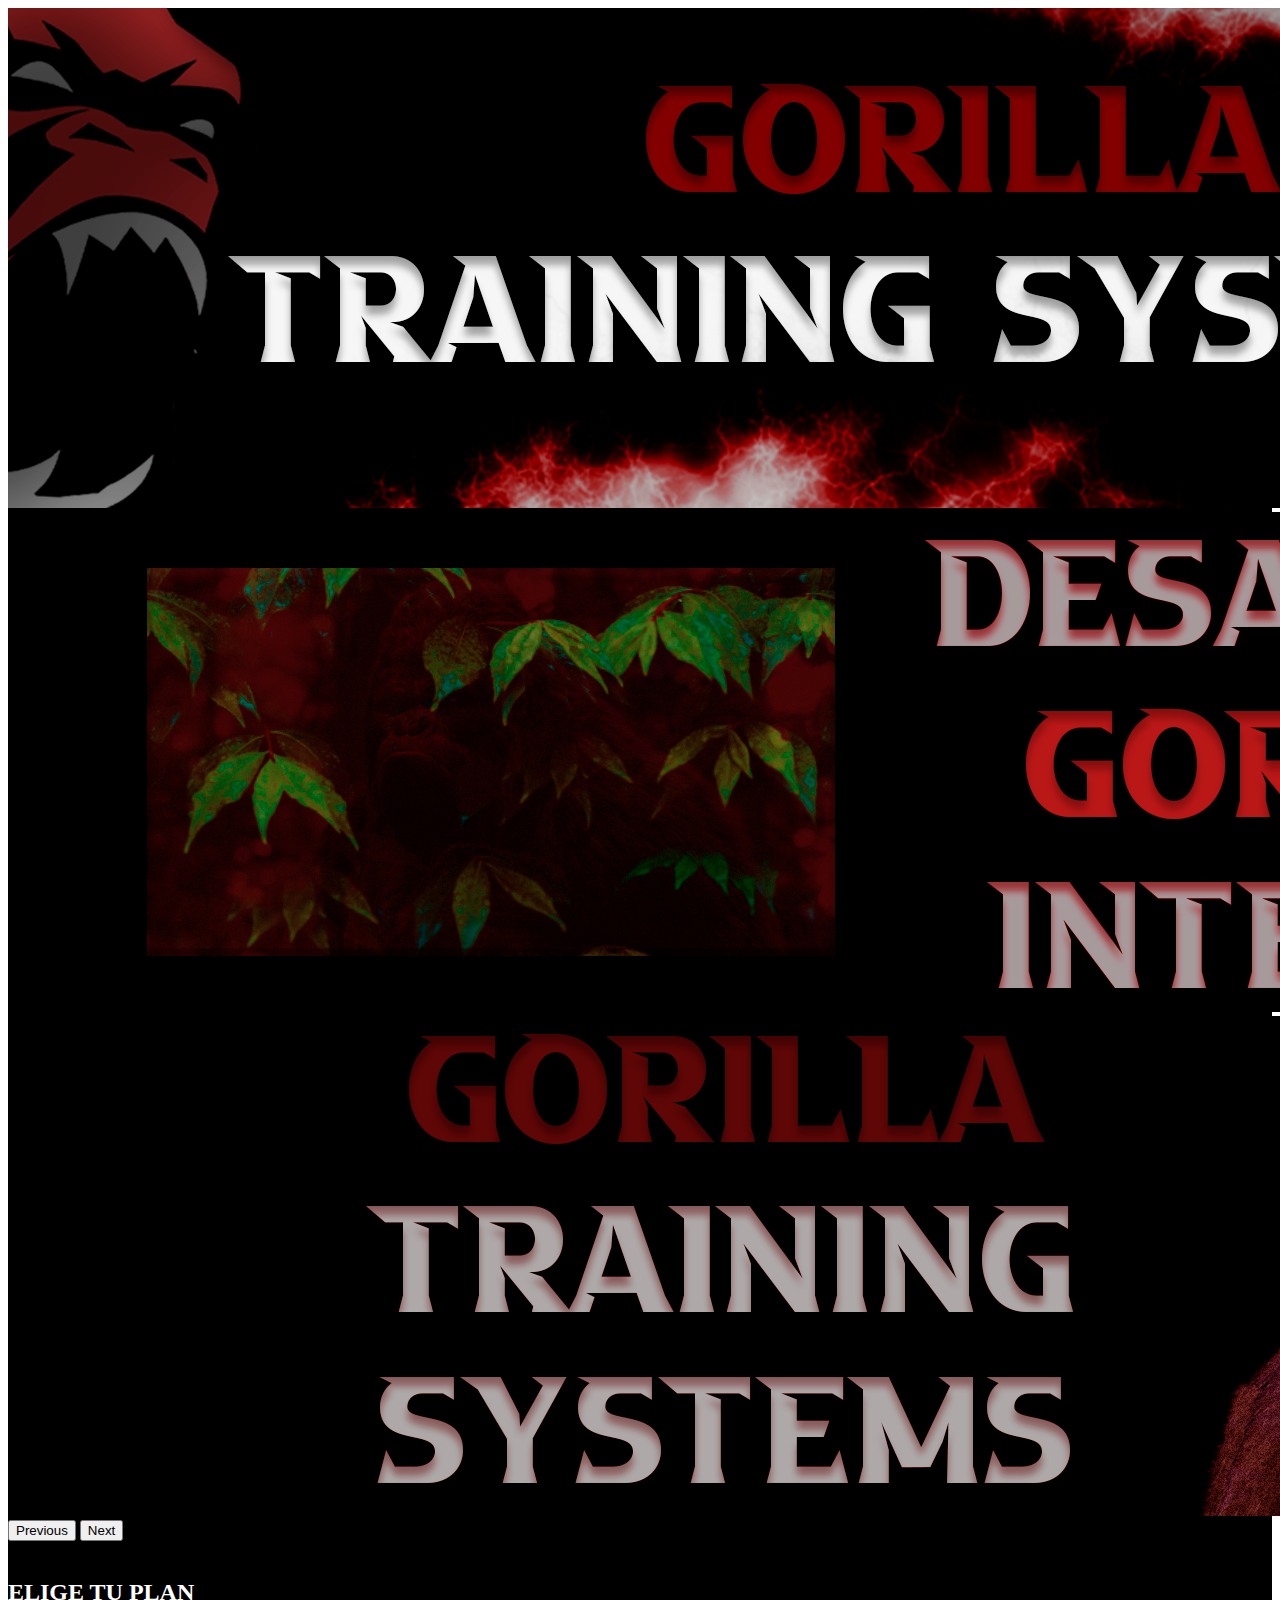
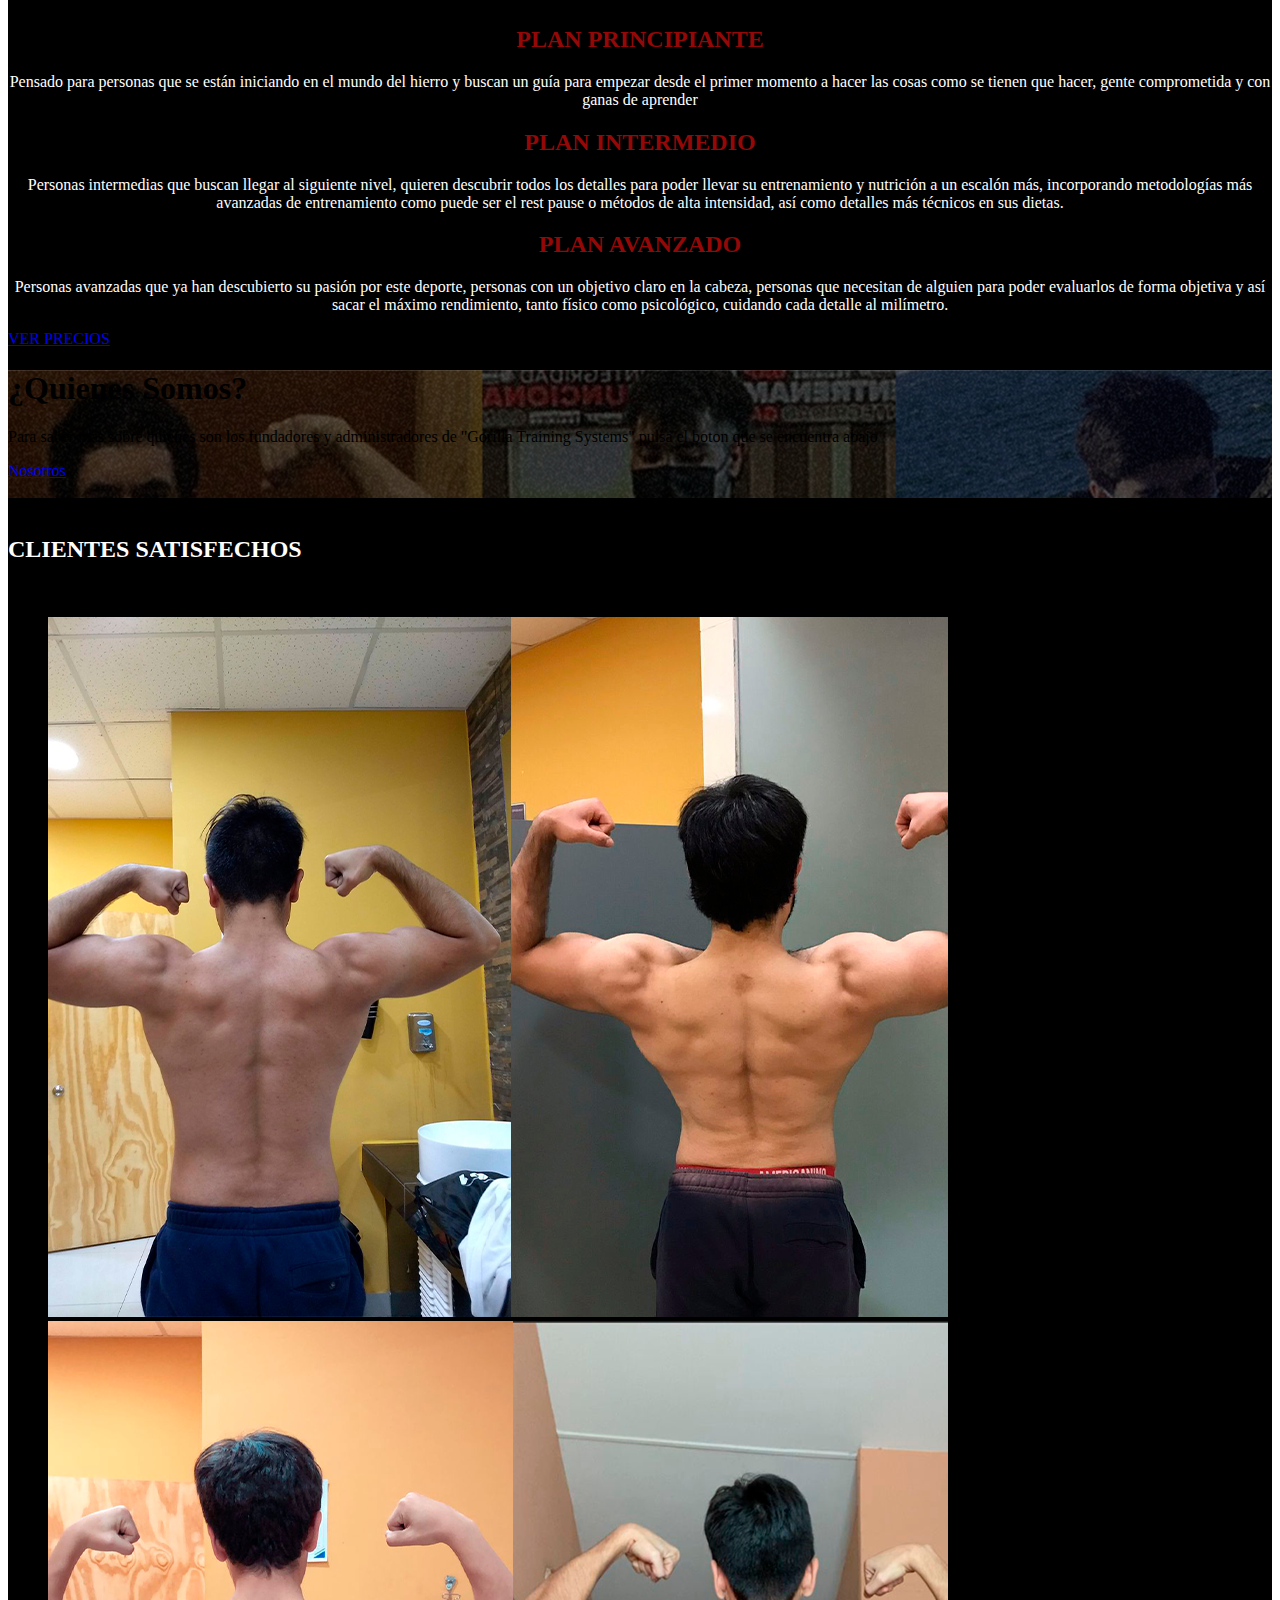
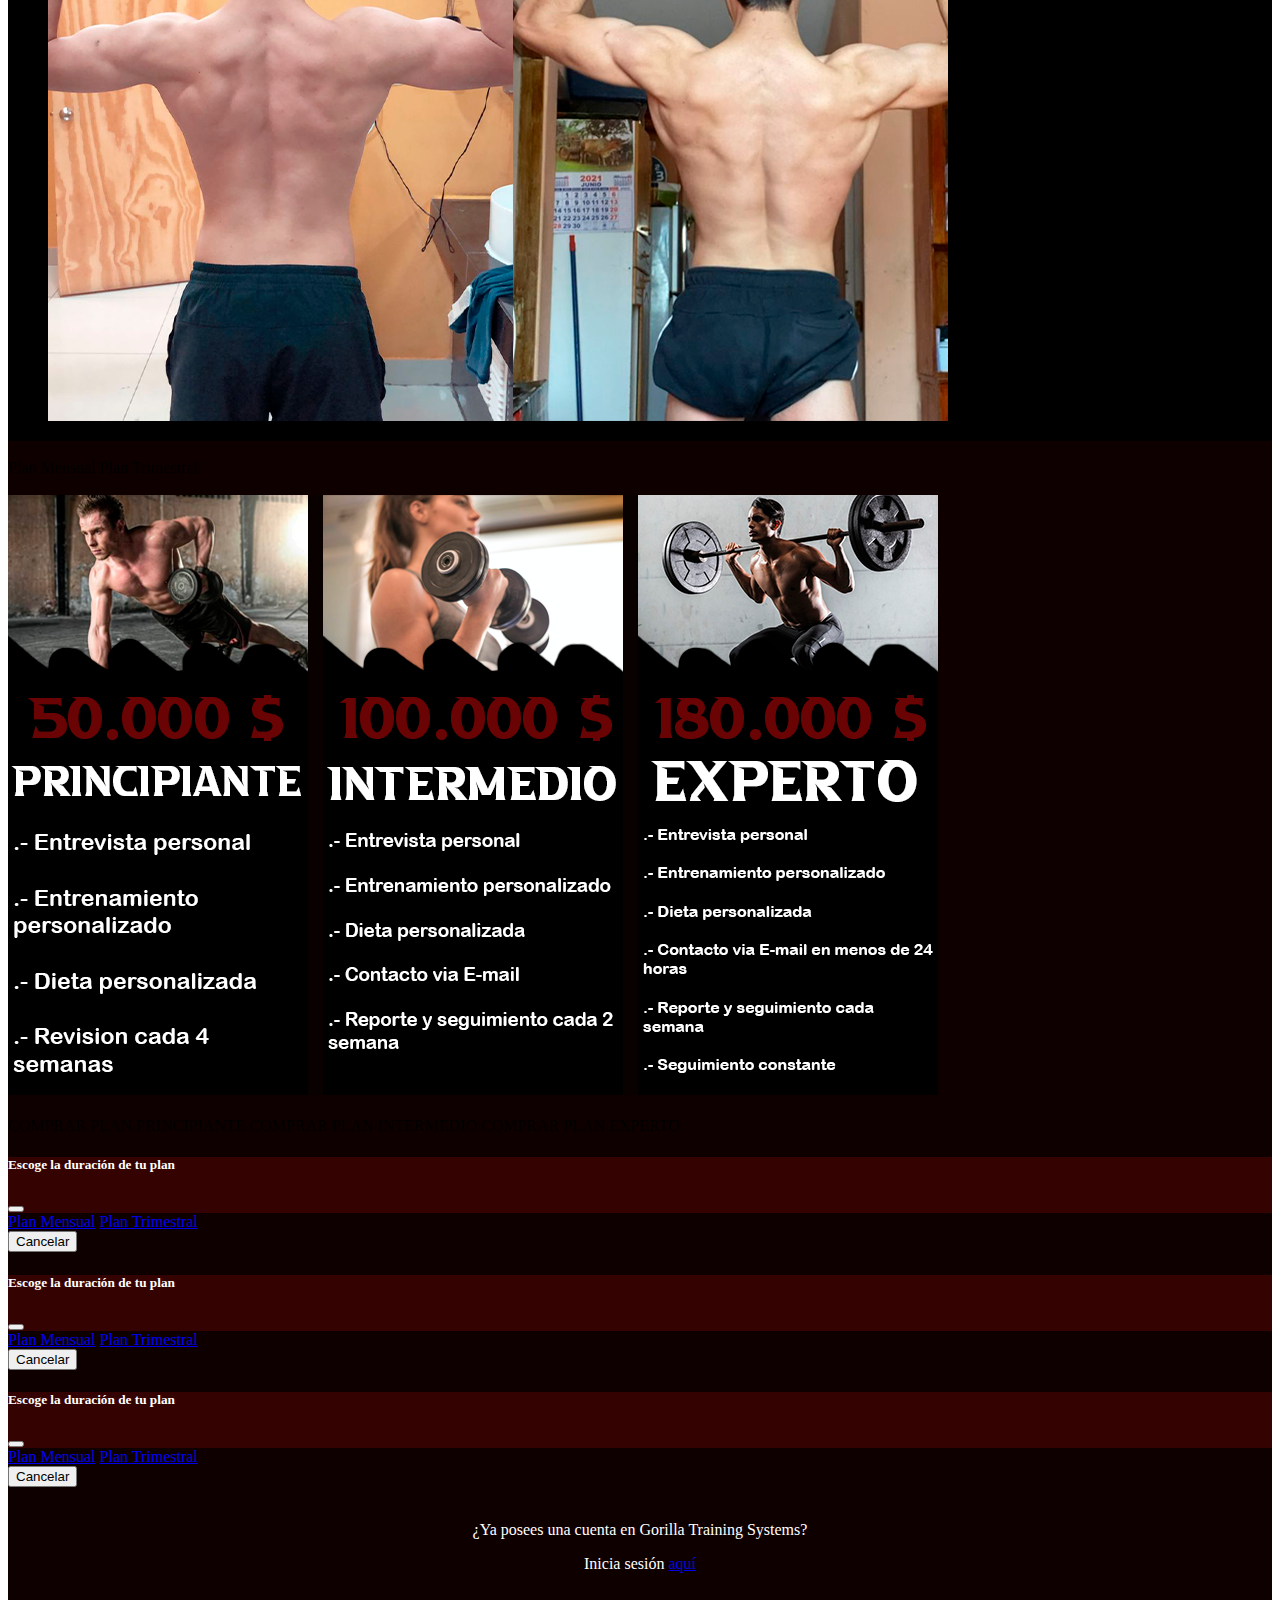
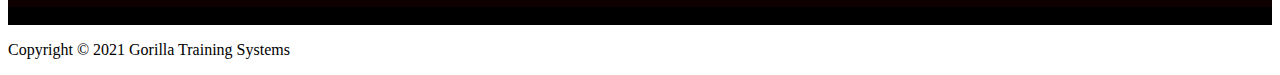
<file: index.html>
<!DOCTYPE html>
<html lang="en">
  <head>
    <title>Gorilla Training Systems</title>
    <meta charset="UTF-8">
    <meta http-equiv="X-UA-Compatible" content="IE=edge">
    <meta name="viewport" content="width=device-width, initial-scale=1.0">
    <link href="https://cdn.jsdelivr.net/npm/bootstrap@5.1.3/dist/css/bootstrap.min.css" rel="stylesheet" integrity="sha384-1BmE4kWBq78iYhFldvKuhfTAU6auU8tT94WrHftjDbrCEXSU1oBoqyl2QvZ6jIW3" crossorigin="anonymous">
  </head>
<body>


  
    <main style="background-color: black;">
      <!--Slider-->
      <div id="carouselExampleIndicators" class="carousel slide" data-bs-ride="carousel">
        <div class="carousel-inner">
          <div class="carousel-item active">
            <img src="imagenes/slider.png" class="d-block w-100" alt="...">
          </div>
          <div class="carousel-item">
            <img src="imagenes/slider2.png" class="d-block w-100" alt="...">
          </div>
          <div class="carousel-item">
            <img src="imagenes/slider3.png" class="d-block w-100" alt="...">
          </div>
        </div>
        <button class="carousel-control-prev" type="button" data-bs-target="#carouselExampleIndicators" data-bs-slide="prev">
          <span class="carousel-control-prev-icon" aria-hidden="true"></span>
          <span class="visually-hidden">Previous</span>
        </button>
        <button class="carousel-control-next" type="button" data-bs-target="#carouselExampleIndicators" data-bs-slide="next">
          <span class="carousel-control-next-icon" aria-hidden="true"></span>
          <span class="visually-hidden">Next</span>
        </button>
      </div>
    
      <br>
      <!--Explicación de cada plan-->
      <div class="container px-4 py-5" id="hanging-icons">
        <h2 class="display-5 fw-bold text-center" style="color: white;">ELIGE TU PLAN</h2>
        <div class="row g-4 py-5 row-cols-1 row-cols-lg-3">
          <div class="col d-flex align-items-start">
            <div class="icon-square bg-light text-dark flex-shrink-0 me-3">
              
            </div>
            <div>
              <h2 style="color: rgb(148, 8, 8); text-align: center;">PLAN PRINCIPIANTE</h2>
              <p style="color: white; text-align: center;">Pensado para personas que se están iniciando en el mundo del hierro y buscan un guía para empezar desde el primer momento a hacer las cosas como se tienen que hacer, gente comprometida y con ganas de aprender</p>
              </a>
            </div>
          </div>
          <div class="col d-flex align-items-start">
            <div class="icon-square bg-light text-dark flex-shrink-0 me-3">
            </div>
            <div>
              <h2 style="color: rgb(148, 8, 8); text-align: center;">PLAN INTERMEDIO</h2>
              <p style="color: white; text-align: center;">Personas intermedias que buscan llegar al siguiente nivel, quieren descubrir todos los detalles para poder llevar su entrenamiento y nutrición a un escalón más, incorporando metodologías más avanzadas de entrenamiento como puede ser el rest pause o métodos de alta intensidad, así como detalles más técnicos en sus dietas.</p>
            </div>
          </div>
          <div class="col d-flex align-items-start">
            <div class="icon-square bg-light text-dark flex-shrink-0 me-3">
              
            </div>
            <div>
              <h2 style="color: rgb(148, 8, 8); text-align: center;">PLAN AVANZADO</h2>
              <p style="color: white; text-align: center;">Personas avanzadas que ya han descubierto su pasión por este deporte, personas con un objetivo claro en la cabeza, personas que necesitan de alguien para poder evaluarlos de forma objetiva y así sacar el máximo rendimiento, tanto físico como psicológico, cuidando cada detalle al milímetro.</p>
            </div>
          </div>
        </div>
        <div class="col text-center">
          <a class="btn btn-danger" href="#precios">VER PRECIOS</a>
        </div>
      </div>
      <!--Nosotros-->
      <div class="container text-center" style="background-image: url(imagenes/nosotross.png);">
        <div class="p-4 p-md-5 mb-4 text-white rounded text-center">
          <div>
            <h1 class="display-4 fw-bold">¿Quienes Somos?</h1>
            <p class="lead my-3 fw-bolder">Para saber mas sobre quienes son los fundadores y administradores de "Gorilla Training Systems" pulsa el boton que se encuentra abajo</p>
            <a class="btn btn-danger" href="nosotros.html">Nosotros</a>
          </div>
        </div>
        <br>
      </div>
      <br>
      <!--Imagenes de clientes satisfechos-->
      <div class="container-fluid text-center">
        <h2 class="display-5 fw-bold text-center" style="color: white;">CLIENTES SATISFECHOS</h2>
        <br>
        <figure class="figure ">
            <img src="imagenes/cliente.png" class="img-fluid" alt="...">

            <img src="imagenes/clienteb.png" class="img-fluid" alt="...">
        
        </figure>

      </div>
      
      <!--Plan mensual y trimestral-->
      <div class="container-fluid text-center " style="background-color: rgb(15, 0, 0);" id="precios">
        <br>  
        <a class="btn btn-danger" onclick="cambiarimagen(0)" >Plan Mensual</a> <a class="btn btn-dark" onclick="cambiarimagen(1)"  >Plan Trimestral</a>
        <br><br>
        <img id="plan" src="imagenes/plan.png" class="img-fluid" alt="PLANES">

        <!--Funcion en javascript para cambiar la imagen de plan mensual a trimestral-->
        <script language="javascript">
          function cambiarimagen(sw) {
            var pic;
            if (sw ==0){
              pic = "imagenes/plan.png"
            }
            else{
              pic = "imagenes/planb.png"
            }
            document.getElementById('plan').src = pic;
          }
        </script>

        <!--Botones para comprar los distintos planes-->
        <div class="container-fluid text-center"> 
          <br>
          <a class="btn btn-danger" data-bs-toggle="modal" data-bs-target="#opcion">COMPRAR PLAN PRINCIPIANTE</a>
          <a class="btn btn-danger " data-bs-toggle="modal" data-bs-target="#opcion2">COMPRAR PLAN INTERMEDIO</a>
          <a class="btn btn-danger " data-bs-toggle="modal" data-bs-target="#opcion3">COMPRAR PLAN EXPERTO</a>
          <!--Botones para comprar principiante-->
          <div class="modal fade" id="opcion" tabindex="-1" aria-labelledby="exampleModalLabel" aria-hidden="true">
            <div class="modal-dialog">
              <div class="modal-content">
                <div class="modal-header" style="background-color: rgb(53, 2, 2);">
                  <h5 class="modal-title" id="exampleModalLabel" style="color: white;">Escoge la duración de tu plan</h5>
                  <button type="button" class="btn-close" data-bs-dismiss="modal" aria-label="Close"></button>
                </div>
                <div class="modal-body">
                  <a type="button" class="btn btn-danger" href="principiantemensual.html">Plan Mensual</a>
                  <a type="button" class="btn btn-danger" href="principiantetrimestral.html">Plan Trimestral</a>
                </div>
                <div class="modal-footer">
                  <button type="button" class="btn btn-dark" data-bs-dismiss="modal">Cancelar</button>
                </div>
              </div>
            </div>
          </div>
          <!--Botones para comprar intermedio-->
          <div class="modal fade" id="opcion2" tabindex="-1" aria-labelledby="exampleModalLabel" aria-hidden="true">
            <div class="modal-dialog">
              <div class="modal-content">
                <div class="modal-header" style="background-color: rgb(53, 2, 2);">
                  <h5 class="modal-title" id="exampleModalLabel" style="color: white;">Escoge la duración de tu plan</h5>
                  <button type="button" class="btn-close" data-bs-dismiss="modal" aria-label="Close"></button>
                </div>
                <div class="modal-body">
                  <a type="button" class="btn btn-danger" href="intermediomensual.html">Plan Mensual</a>
                  <a type="button" class="btn btn-danger" href="intermediotrimestral.html">Plan Trimestral</a>
                </div>
                <div class="modal-footer">
                  <button type="button" class="btn btn-dark" data-bs-dismiss="modal">Cancelar</button>
                </div>
              </div>
            </div>
          </div>
          <!--Botones para comprar experto-->
          <div class="modal fade" id="opcion3" tabindex="-1" aria-labelledby="exampleModalLabel" aria-hidden="true">
            <div class="modal-dialog">
              <div class="modal-content">
                <div class="modal-header" style="background-color: rgb(53, 2, 2);">
                  <h5 class="modal-title" id="exampleModalLabel" style="color: white;">Escoge la duración de tu plan</h5>
                  <button type="button" class="btn-close" data-bs-dismiss="modal" aria-label="Close"></button>
                </div>
                <div class="modal-body">
                  <a type="button" class="btn btn-danger" href="expertomensual.html">Plan Mensual</a>
                  <a type="button" class="btn btn-danger" href="expertotrimestral.html">Plan Trimestral</a>
                </div>
                <div class="modal-footer">
                  <button type="button" class="btn btn-dark" data-bs-dismiss="modal">Cancelar</button>
                </div>
              </div>
            </div>
          </div>
        </div>

        <br>
        <!--Inicio de sesion-->
        <div class="container-fluid text-center">
          <p style="text-align: center; color: white;" class="display-5 fw-bold text-center">¿Ya posees una cuenta en Gorilla Training Systems?</p>
          <p style="text-align: center; color: white;" class="display-5 fw-bold text-center">Inicia sesión <a href="login.html">aquí</a></p>
        </div>
        <br>
      </div>
      <br>
    </main>
    
    
    <script src="https://cdn.jsdelivr.net/npm/bootstrap@5.1.3/dist/js/bootstrap.bundle.min.js" 
    integrity="sha384-ka7Sk0Gln4gmtz2MlQnikT1wXgYsOg+OMhuP+IlRH9sENBO0LRn5q+8nbTov4+1p" 
    crossorigin="anonymous"></script>
    <script src="https://cdn.jsdelivr.net/npm/bootstrap@5.1.3/dist/js/bootstrap.bundle.min.js" integrity="sha384-ka7Sk0Gln4gmtz2MlQnikT1wXgYsOg+OMhuP+IlRH9sENBO0LRn5q+8nbTov4+1p" crossorigin="anonymous"></script>
    
          
      
    
    </body>
     <!-- Footer -->
  <footer class="p-5 bg-black text-white text-center  position-relative">
    <div class="container">
      <p class="lead">Copyright &copy; 2021 Gorilla Training Systems</p>
    </div>
  </footer>

</html>
</file>
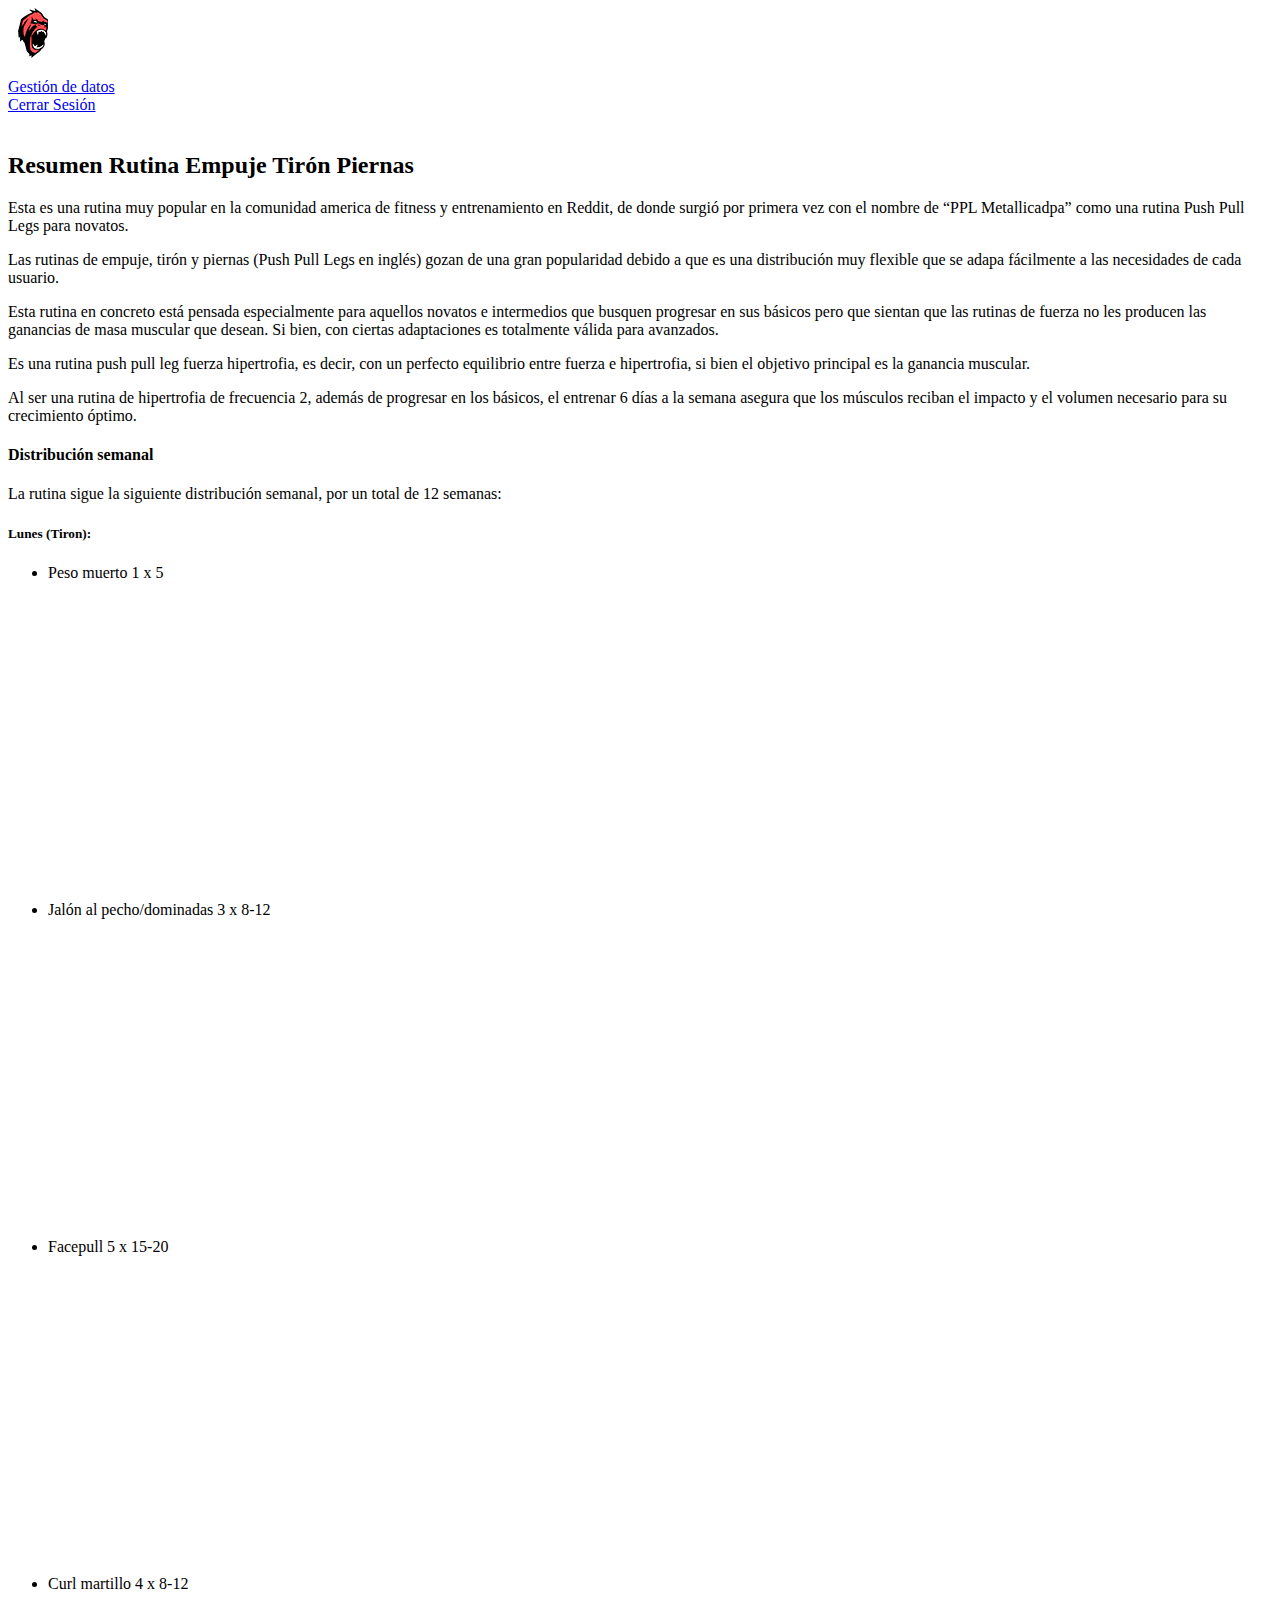
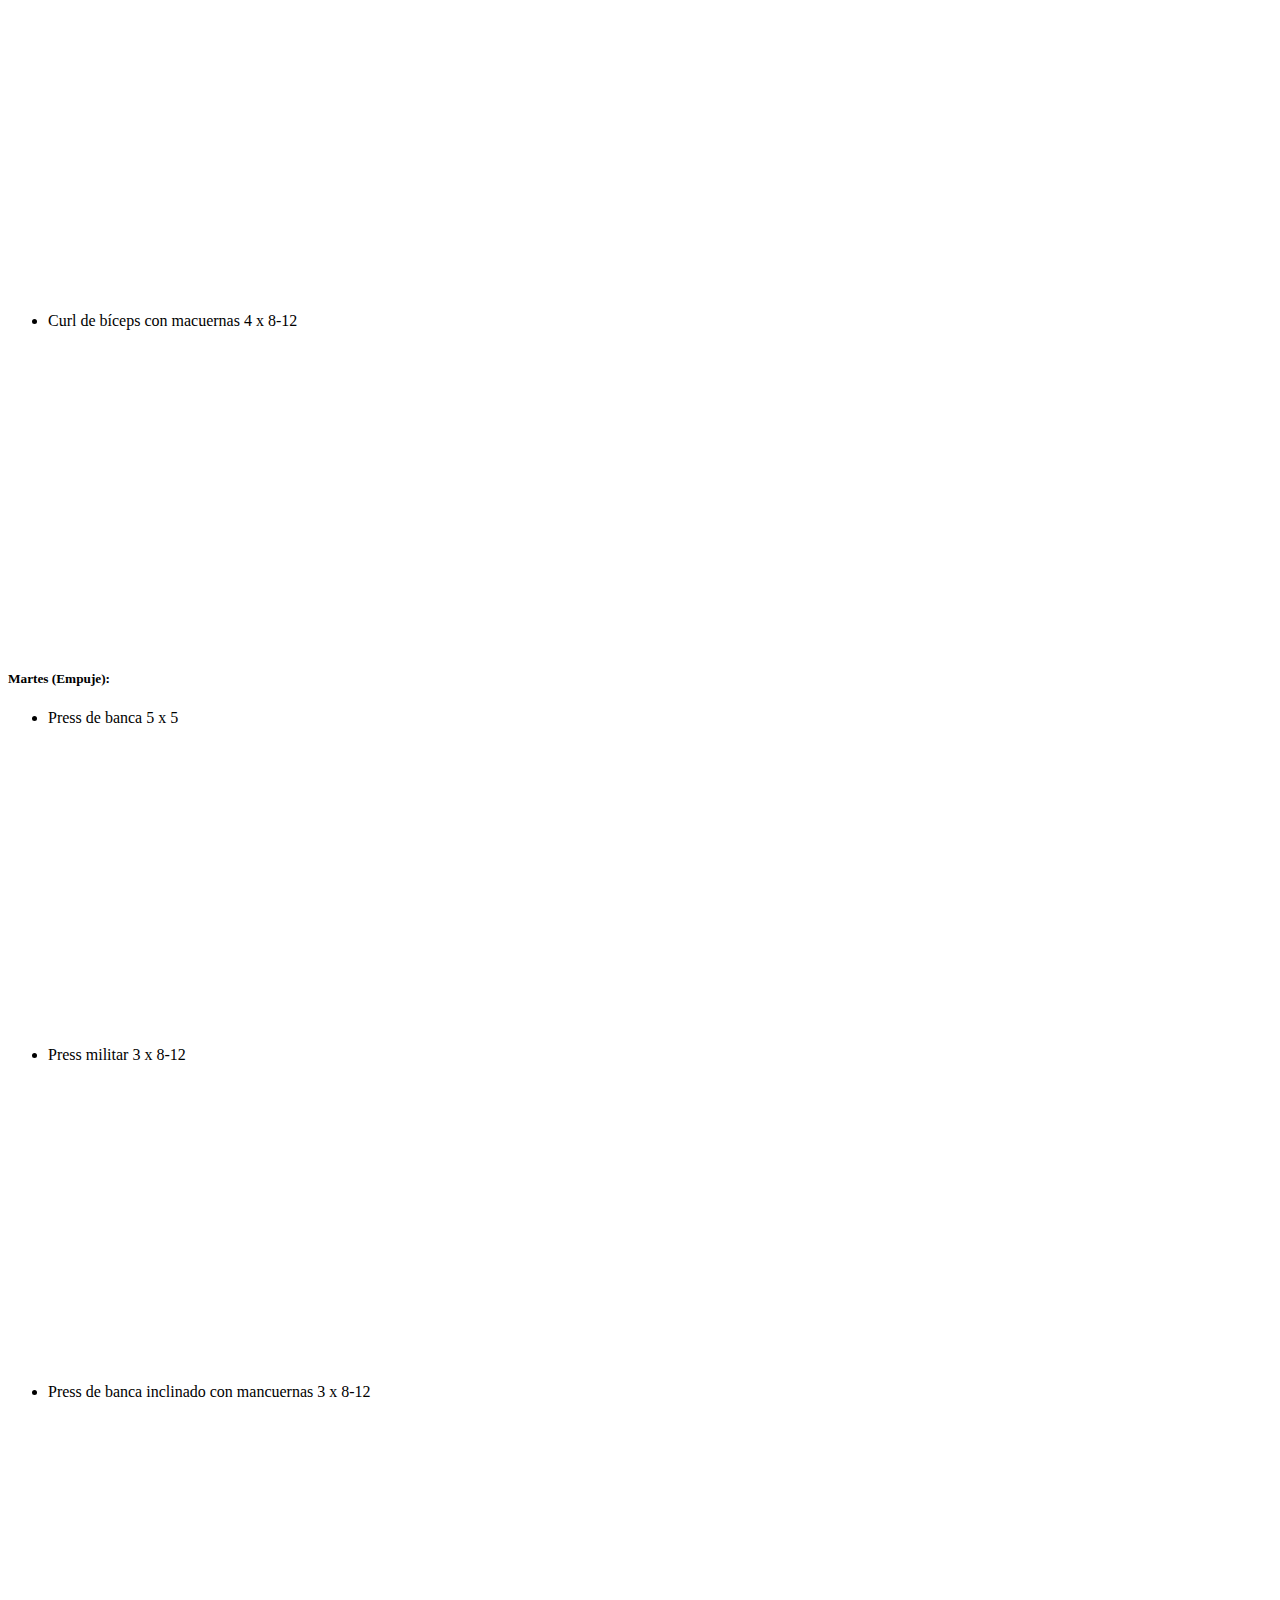
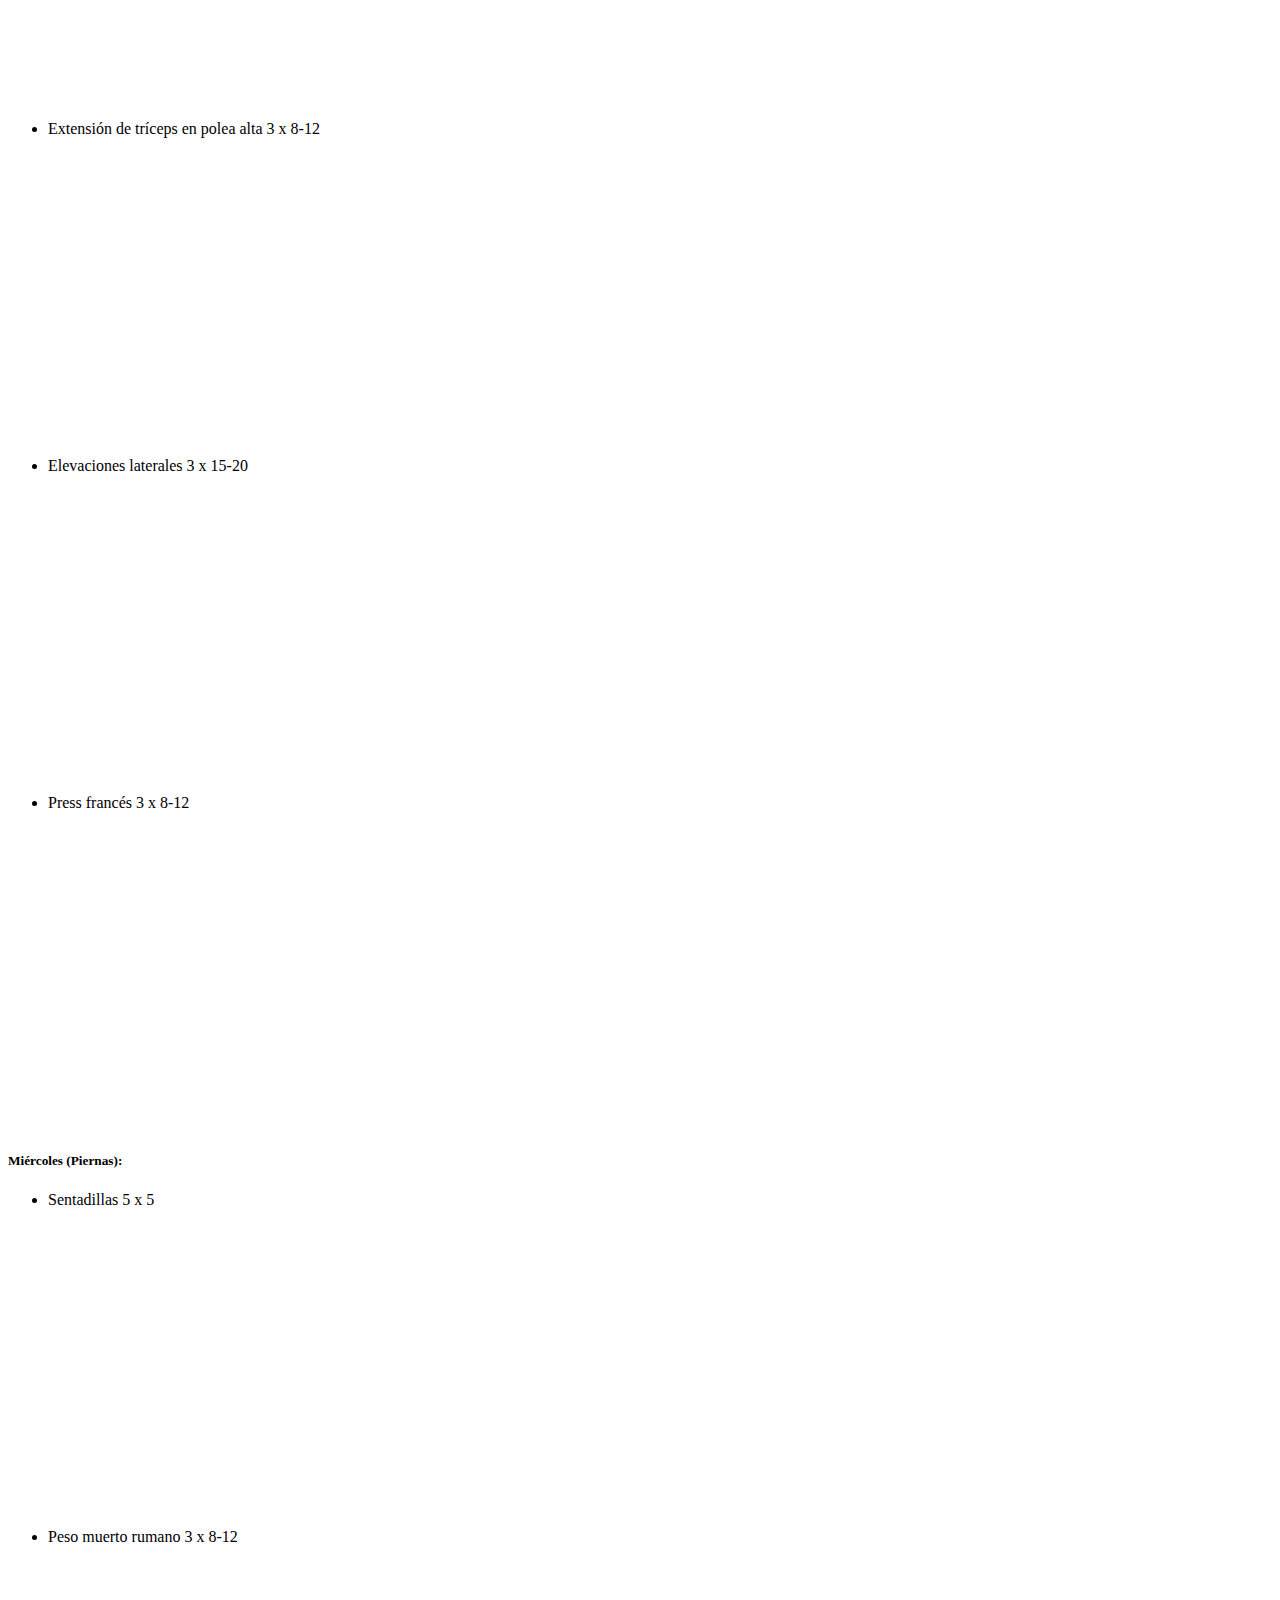
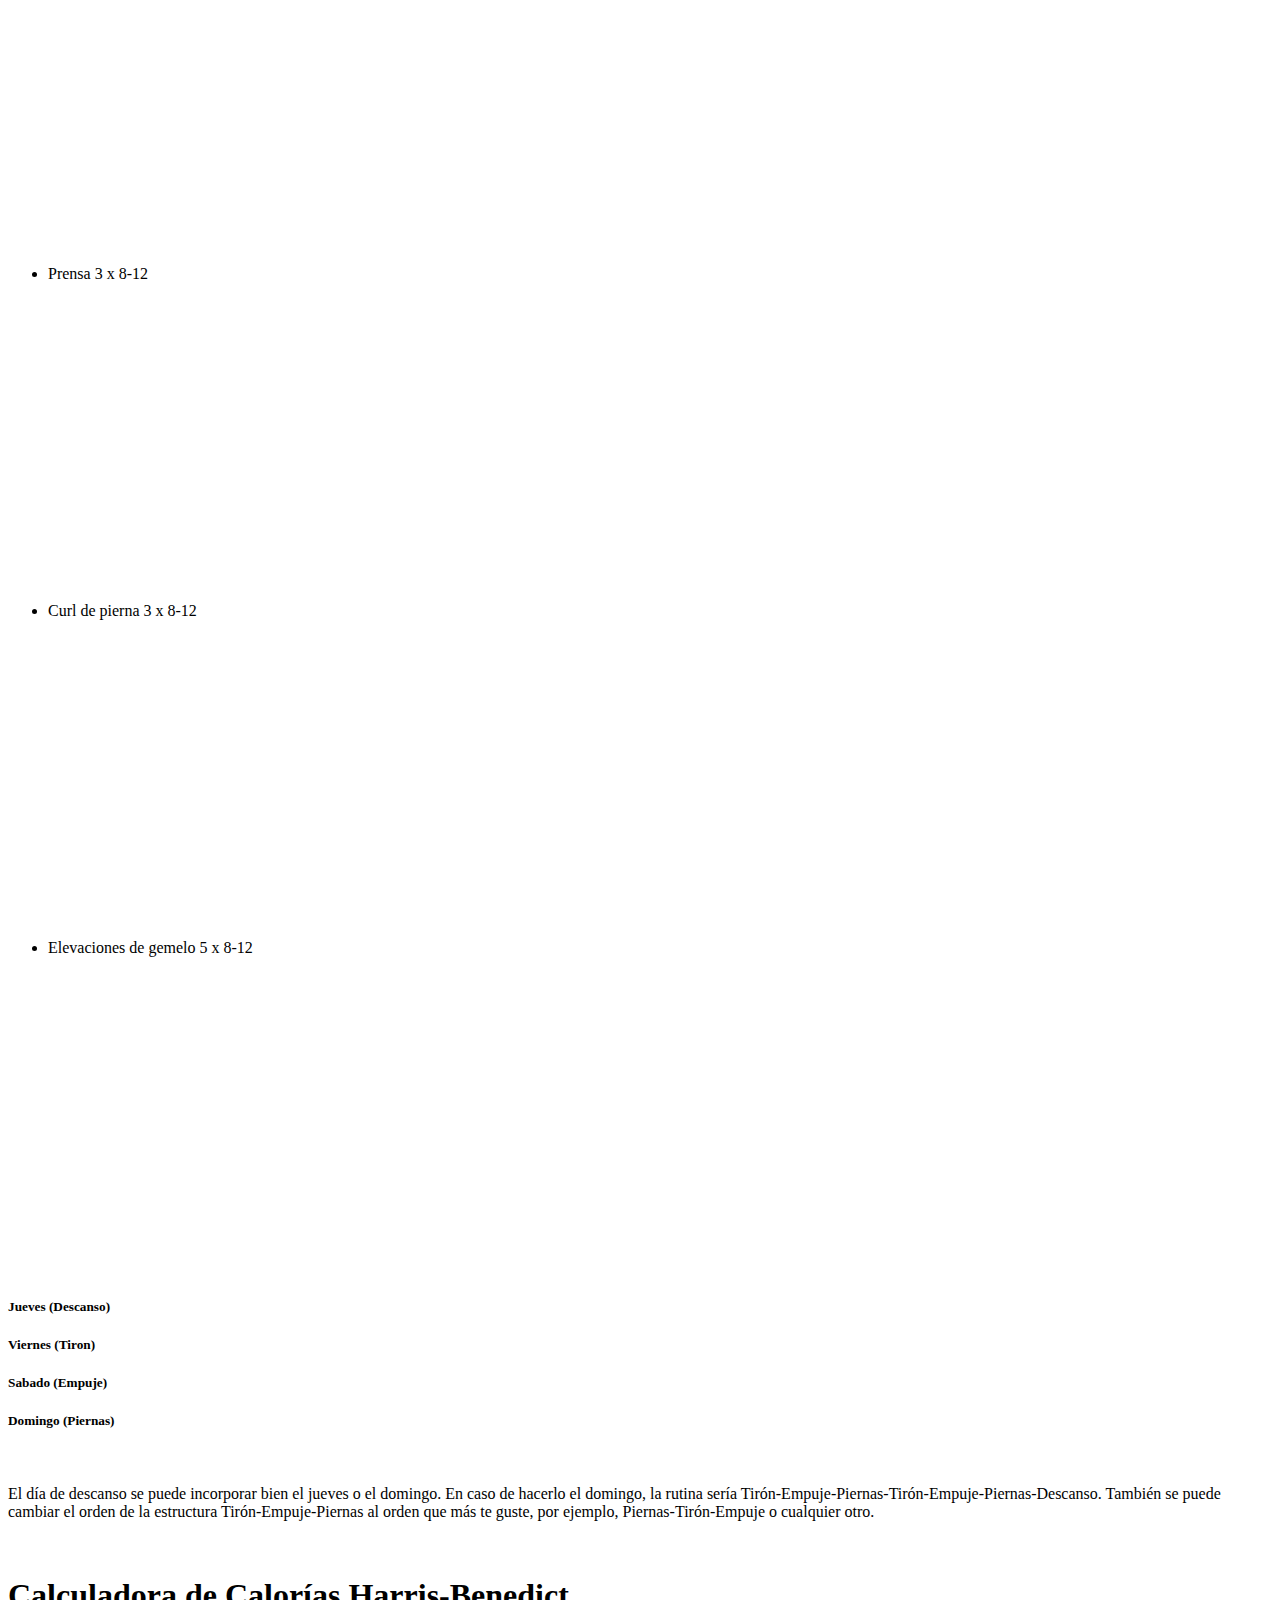
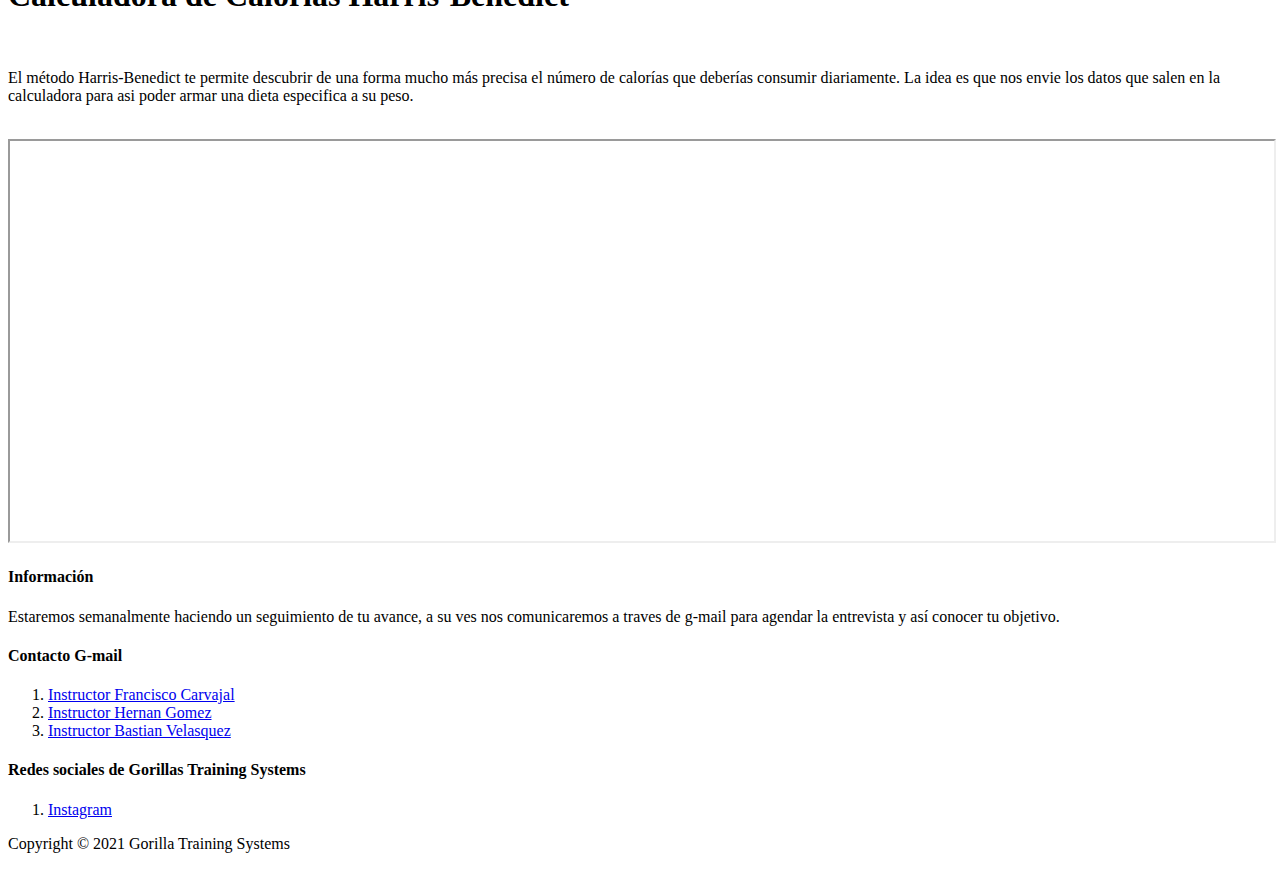
<file: homeexperto.html>
<!DOCTYPE html>
<html lang="en">
<head>
    <meta charset="UTF-8">
    <meta http-equiv="X-UA-Compatible" content="IE=edge">
    <meta name="viewport" content="width=device-width, initial-scale=1.0">
    <link href="https://cdn.jsdelivr.net/npm/bootstrap@5.1.3/dist/css/bootstrap.min.css" rel="stylesheet" integrity="sha384-1BmE4kWBq78iYhFldvKuhfTAU6auU8tT94WrHftjDbrCEXSU1oBoqyl2QvZ6jIW3" crossorigin="anonymous">
    <title>Home</title>
</head>
<body>
  <!--Header-->
  <header class="p-3 bg-dark text-white">
    <div class="container">
      <div class="d-flex flex-wrap align-items-center justify-content-center justify-content-lg-start">
        <img src="imagenes/logo3.png">
        </a>
        <ul class="nav col-12 col-lg-auto me-lg-auto mb-2 justify-content-center mb-md-0">
        </ul>
        <div class="text-end">
          <a type="button" class="btn btn-warning" href="gestioncrud.php">Gestión de datos</a>
        </div>
        <div class="text-end">
          <a type="button" class="btn btn-danger" href="index.html">Cerrar Sesión</a>
        </div>
      </div>
    </div>
  </header>

      <!--Contenido-->
      <main class="container">

      
        <div class="row g-5">
          <div class="col-md-8">
            
            <br>
            <!--Resumen de la rutina-->
            <article class="blog-post">
              <h2 class="blog-post-title">Resumen Rutina Empuje Tirón Piernas</h2>
      
              <p>Esta es una rutina muy popular en la comunidad america de fitness y entrenamiento en Reddit, de donde surgió por primera vez con el nombre de “PPL Metallicadpa” como una rutina Push Pull Legs para novatos.</p>
              <p>Las rutinas de empuje, tirón y piernas (Push Pull Legs en inglés) gozan de una gran popularidad debido a que es una distribución muy flexible que se adapa fácilmente a las necesidades de cada usuario.</p>
              <p>Esta rutina en concreto está pensada especialmente para aquellos novatos e intermedios que busquen progresar en sus básicos pero que sientan que las rutinas de fuerza no les producen las ganancias de masa muscular que desean. Si bien, con ciertas adaptaciones es totalmente válida para avanzados.</p>
              <p>Es una rutina push pull leg fuerza hipertrofia, es decir, con un perfecto equilibrio entre fuerza e hipertrofia, si bien el objetivo principal es la ganancia muscular.</p>
              <p>Al ser una rutina de hipertrofia de frecuencia 2, además de progresar en los básicos, el entrenar 6 días a la semana asegura que los músculos reciban el impacto y el volumen necesario para su crecimiento óptimo.</p>
              <h4>Distribución semanal</h4>
              <p>La rutina sigue la siguiente distribución semanal, por un total de 12 semanas:</p>
              <!--Rutina-->
              <h5>Lunes (Tiron):</h5>
              <ul>
                <li>Peso muerto 1 x 5</li>
                <iframe width="560" height="315" src="https://www.youtube.com/embed/7KL8SgCP4KQ" title="YouTube video player" frameborder="0" allow="accelerometer; autoplay; clipboard-write; encrypted-media; gyroscope; picture-in-picture" allowfullscreen></iframe>
                <li>Jalón al pecho/dominadas 3 x 8-12</li>
                <iframe width="560" height="315" src="https://www.youtube.com/embed/8Q8rb1moGoM" title="YouTube video player" frameborder="0" allow="accelerometer; autoplay; clipboard-write; encrypted-media; gyroscope; picture-in-picture" allowfullscreen></iframe>
                <li>Facepull 5 x 15-20</li>
                <iframe width="560" height="315" src="https://www.youtube.com/embed/V8dZ3pyiCBo" title="YouTube video player" frameborder="0" allow="accelerometer; autoplay; clipboard-write; encrypted-media; gyroscope; picture-in-picture" allowfullscreen></iframe>
                <li>Curl martillo 4 x 8-12</li>
                <iframe width="560" height="315" src="https://www.youtube.com/embed/lz6U3nHbfd0" title="YouTube video player" frameborder="0" allow="accelerometer; autoplay; clipboard-write; encrypted-media; gyroscope; picture-in-picture" allowfullscreen></iframe>
                <li>Curl de bíceps con macuernas  4 x 8-12</li>
                <iframe width="560" height="315" src="https://www.youtube.com/embed/COzFAWnbdPY" title="YouTube video player" frameborder="0" allow="accelerometer; autoplay; clipboard-write; encrypted-media; gyroscope; picture-in-picture" allowfullscreen></iframe>
              </ul>
              <h5>Martes (Empuje):</h5>
              <ul>
                <li>Press de banca  5 x 5</li>
                <iframe width="560" height="315" src="https://www.youtube.com/embed/GeLq8cMODLc" title="YouTube video player" frameborder="0" allow="accelerometer; autoplay; clipboard-write; encrypted-media; gyroscope; picture-in-picture" allowfullscreen></iframe>
                <li>Press militar  3 x 8-12</li>
                <iframe width="560" height="315" src="https://www.youtube.com/embed/j_Buh54Sb-w" title="YouTube video player" frameborder="0" allow="accelerometer; autoplay; clipboard-write; encrypted-media; gyroscope; picture-in-picture" allowfullscreen></iframe>
                <li>Press de banca inclinado con mancuernas  3 x 8-12</li>
                <iframe width="560" height="315" src="https://www.youtube.com/embed/sL6xN9EVDfE" title="YouTube video player" frameborder="0" allow="accelerometer; autoplay; clipboard-write; encrypted-media; gyroscope; picture-in-picture" allowfullscreen></iframe>
                <li>Extensión de tríceps en polea alta  3 x 8-12</li>
                <iframe width="560" height="315" src="https://www.youtube.com/embed/cGEPFQ99pyQ" title="YouTube video player" frameborder="0" allow="accelerometer; autoplay; clipboard-write; encrypted-media; gyroscope; picture-in-picture" allowfullscreen></iframe>
                <li>Elevaciones laterales 3 x 15-20</li>
                <iframe width="560" height="315" src="https://www.youtube.com/embed/hgLpdwMtEEs" title="YouTube video player" frameborder="0" allow="accelerometer; autoplay; clipboard-write; encrypted-media; gyroscope; picture-in-picture" allowfullscreen></iframe>
                <li>Press francés  3 x 8-12</li>
                <iframe width="560" height="315" src="https://www.youtube.com/embed/SHL-rkBlK0w" title="YouTube video player" frameborder="0" allow="accelerometer; autoplay; clipboard-write; encrypted-media; gyroscope; picture-in-picture" allowfullscreen></iframe>
              </ul>
              <h5>Miércoles (Piernas):</h5>
              <ul>
                <li>Sentadillas  5 x 5</li>
                <iframe width="560" height="315" src="https://www.youtube.com/embed/ZzU6NRFfUng" title="YouTube video player" frameborder="0" allow="accelerometer; autoplay; clipboard-write; encrypted-media; gyroscope; picture-in-picture" allowfullscreen></iframe>
                <li>Peso muerto rumano  3 x 8-12</li>
                <iframe width="560" height="315" src="https://www.youtube.com/embed/NIng2JWF1Rs" title="YouTube video player" frameborder="0" allow="accelerometer; autoplay; clipboard-write; encrypted-media; gyroscope; picture-in-picture" allowfullscreen></iframe>
                <li>Prensa  3 x 8-12</li>
                <iframe width="560" height="315" src="https://www.youtube.com/embed/bKcV1I5rB_g" title="YouTube video player" frameborder="0" allow="accelerometer; autoplay; clipboard-write; encrypted-media; gyroscope; picture-in-picture" allowfullscreen></iframe>
                <li>Curl de pierna 3 x 8-12</li>
                <iframe width="560" height="315" src="https://www.youtube.com/embed/EAq2oJn9URk" title="YouTube video player" frameborder="0" allow="accelerometer; autoplay; clipboard-write; encrypted-media; gyroscope; picture-in-picture" allowfullscreen></iframe>
                <li>Elevaciones de gemelo  5 x 8-12</li>
                <iframe width="560" height="315" src="https://www.youtube.com/embed/l-zt1AZJTck" title="YouTube video player" frameborder="0" allow="accelerometer; autoplay; clipboard-write; encrypted-media; gyroscope; picture-in-picture" allowfullscreen></iframe>
              </ul>
              <h5>Jueves (Descanso)</h5>
              <h5>Viernes (Tiron)</h5>
              <h5>Sabado (Empuje)</h5>
              <h5>Domingo (Piernas)</h5>
              <br>
              <p>El día de descanso se puede incorporar bien el jueves o el domingo. En caso de hacerlo el domingo, la rutina sería Tirón-Empuje-Piernas-Tirón-Empuje-Piernas-Descanso. También se puede cambiar el orden de la estructura Tirón-Empuje-Piernas al orden que más te guste, por ejemplo, Piernas-Tirón-Empuje o cualquier otro.</p>
              <br>
              <!--Calculadora de calorias-->
              <h1>Calculadora de Calorías Harris-Benedict</h1>
              <br>
              <p>El método Harris-Benedict te permite descubrir de una forma mucho más precisa el número de calorías que deberías consumir diariamente. La idea es que nos envie los datos que salen en la calculadora para asi poder armar una dieta especifica a su peso.</p>
              <br>
              <iframe src="https://es.calcuworld.com/calculadora-nutricional/calculadora-de-calorias-harris-benedict/?iframe=1" width="100%" height="400"></iframe>
          </div>
          <!--Redes sociales e informacion-->
          <div class="col-md-4">
            <div class="position-sticky" style="top: 2rem;">
              <div class="p-4 mb-3 bg-light rounded">
                <h4 class="fst-italic">Información</h4>
                <p class="mb-0">Estaremos semanalmente haciendo un seguimiento de tu avance, a su ves nos comunicaremos a traves de g-mail para agendar la entrevista y así conocer tu objetivo.</p>
              </div>
      
              <div class="p-4">
                <h4 class="fst-italic">Contacto G-mail</h4>
                <ol class="list-unstyled mb-0">
                  <li><a href="mailto:francisco.carvajal.20@alumnosuda.cl?Subject=Aquí%20el%20asunto%20del%20mail">Instructor Francisco Carvajal</a></li>
                  <li><a href="mailto:hgomezr14@gmail.com?Subject=Aquí%20el%20asunto%20del%20mail">Instructor Hernan Gomez</a></li>
                  <li><a href="mailto:basti14velasquez@gmail.com?Subject=Aquí%20el%20asunto%20del%20mail">Instructor Bastian Velasquez</a></li>
                </ol>
              </div>
      
              <div class="p-4">
                <h4 class="fst-italic">Redes sociales de Gorillas Training Systems</h4>
                <ol class="list-unstyled">
                  <li><a href="#">Instagram</a></li>
                </ol>
              </div>
            </div>
          </div>

        </div>

      
      </main>

  <!-- Footer -->
  <footer class="p-5 bg-black text-white text-center  position-relative">
    <div class="container">
      <p class="lead">Copyright &copy; 2021 Gorilla Training Systems</p>
    </div>
  </footer>

      <script src="https://cdn.jsdelivr.net/npm/bootstrap@5.1.3/dist/js/bootstrap.bundle.min.js" 
      integrity="sha384-ka7Sk0Gln4gmtz2MlQnikT1wXgYsOg+OMhuP+IlRH9sENBO0LRn5q+8nbTov4+1p" 
      crossorigin="anonymous"></script>
      <script src="https://cdn.jsdelivr.net/npm/bootstrap@5.1.3/dist/js/bootstrap.bundle.min.js" integrity="sha384-ka7Sk0Gln4gmtz2MlQnikT1wXgYsOg+OMhuP+IlRH9sENBO0LRn5q+8nbTov4+1p" crossorigin="anonymous"></script>   
</body>
</html>
</file>
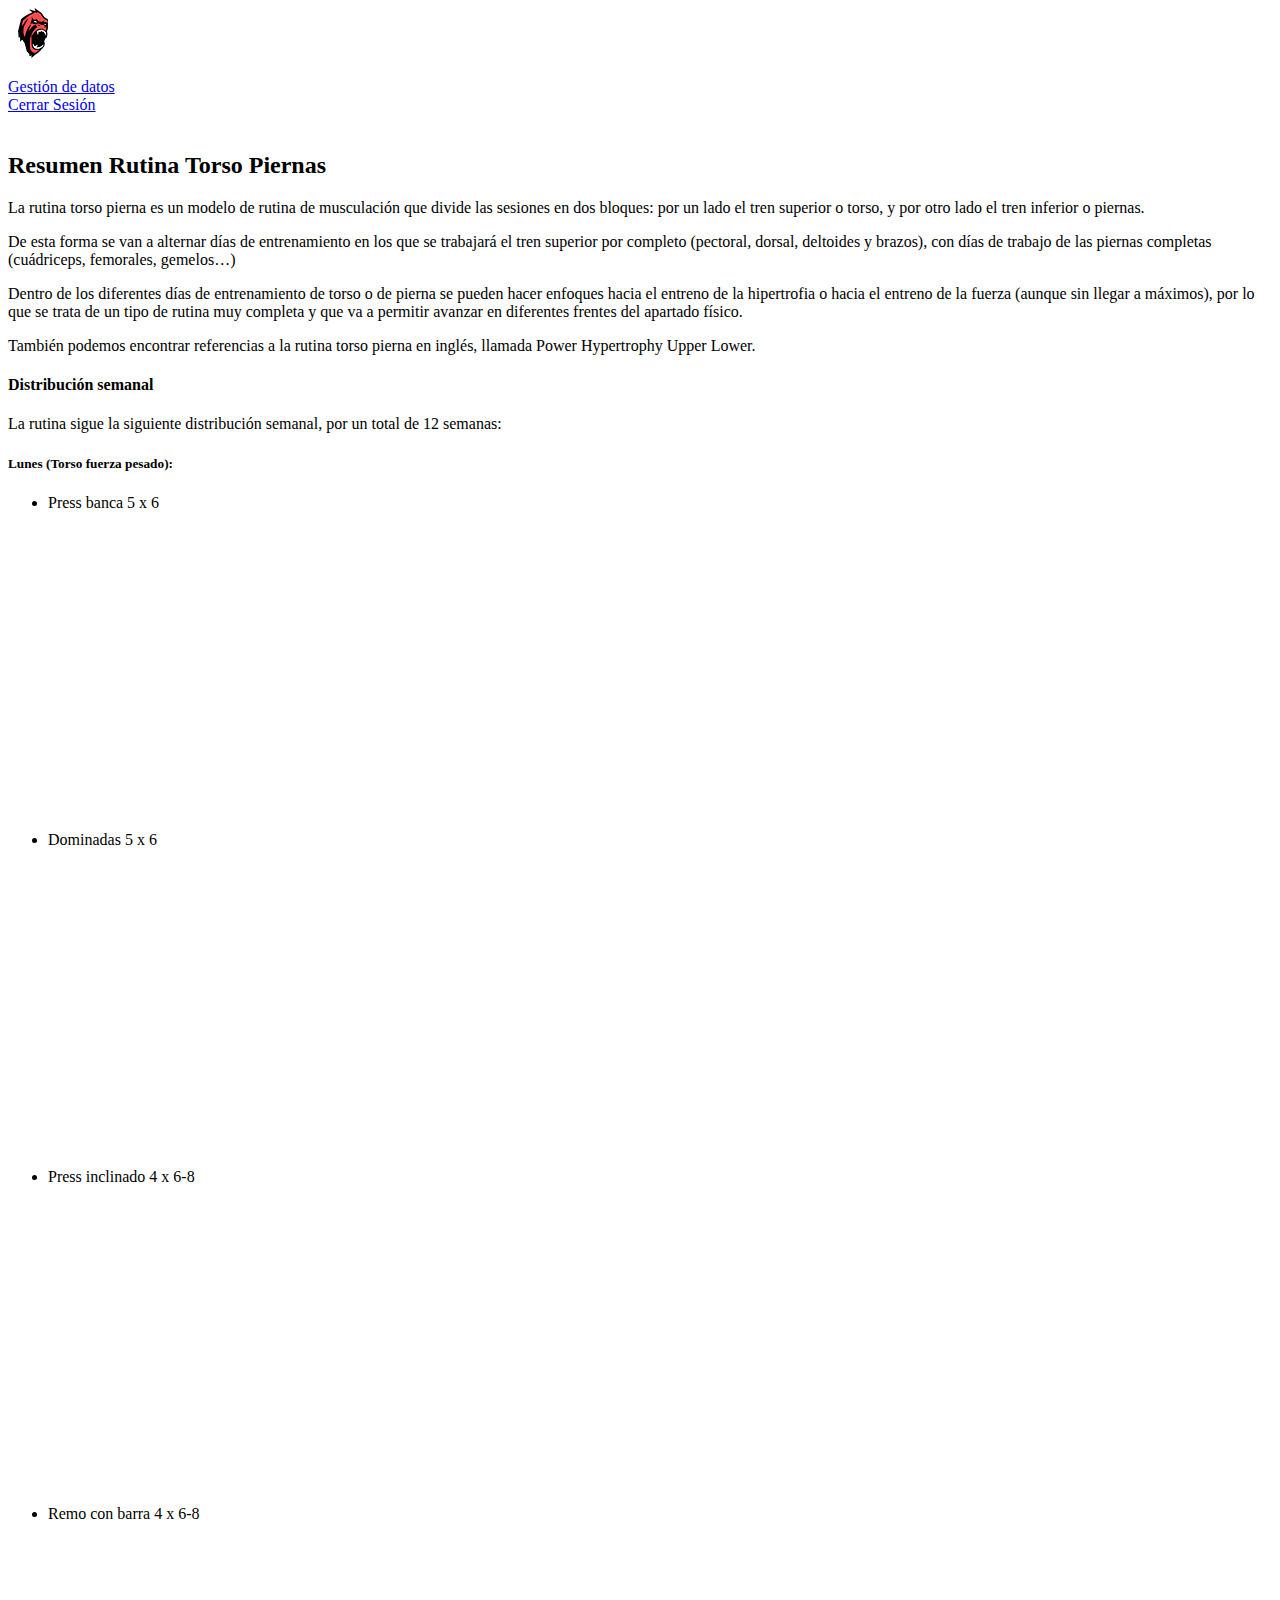
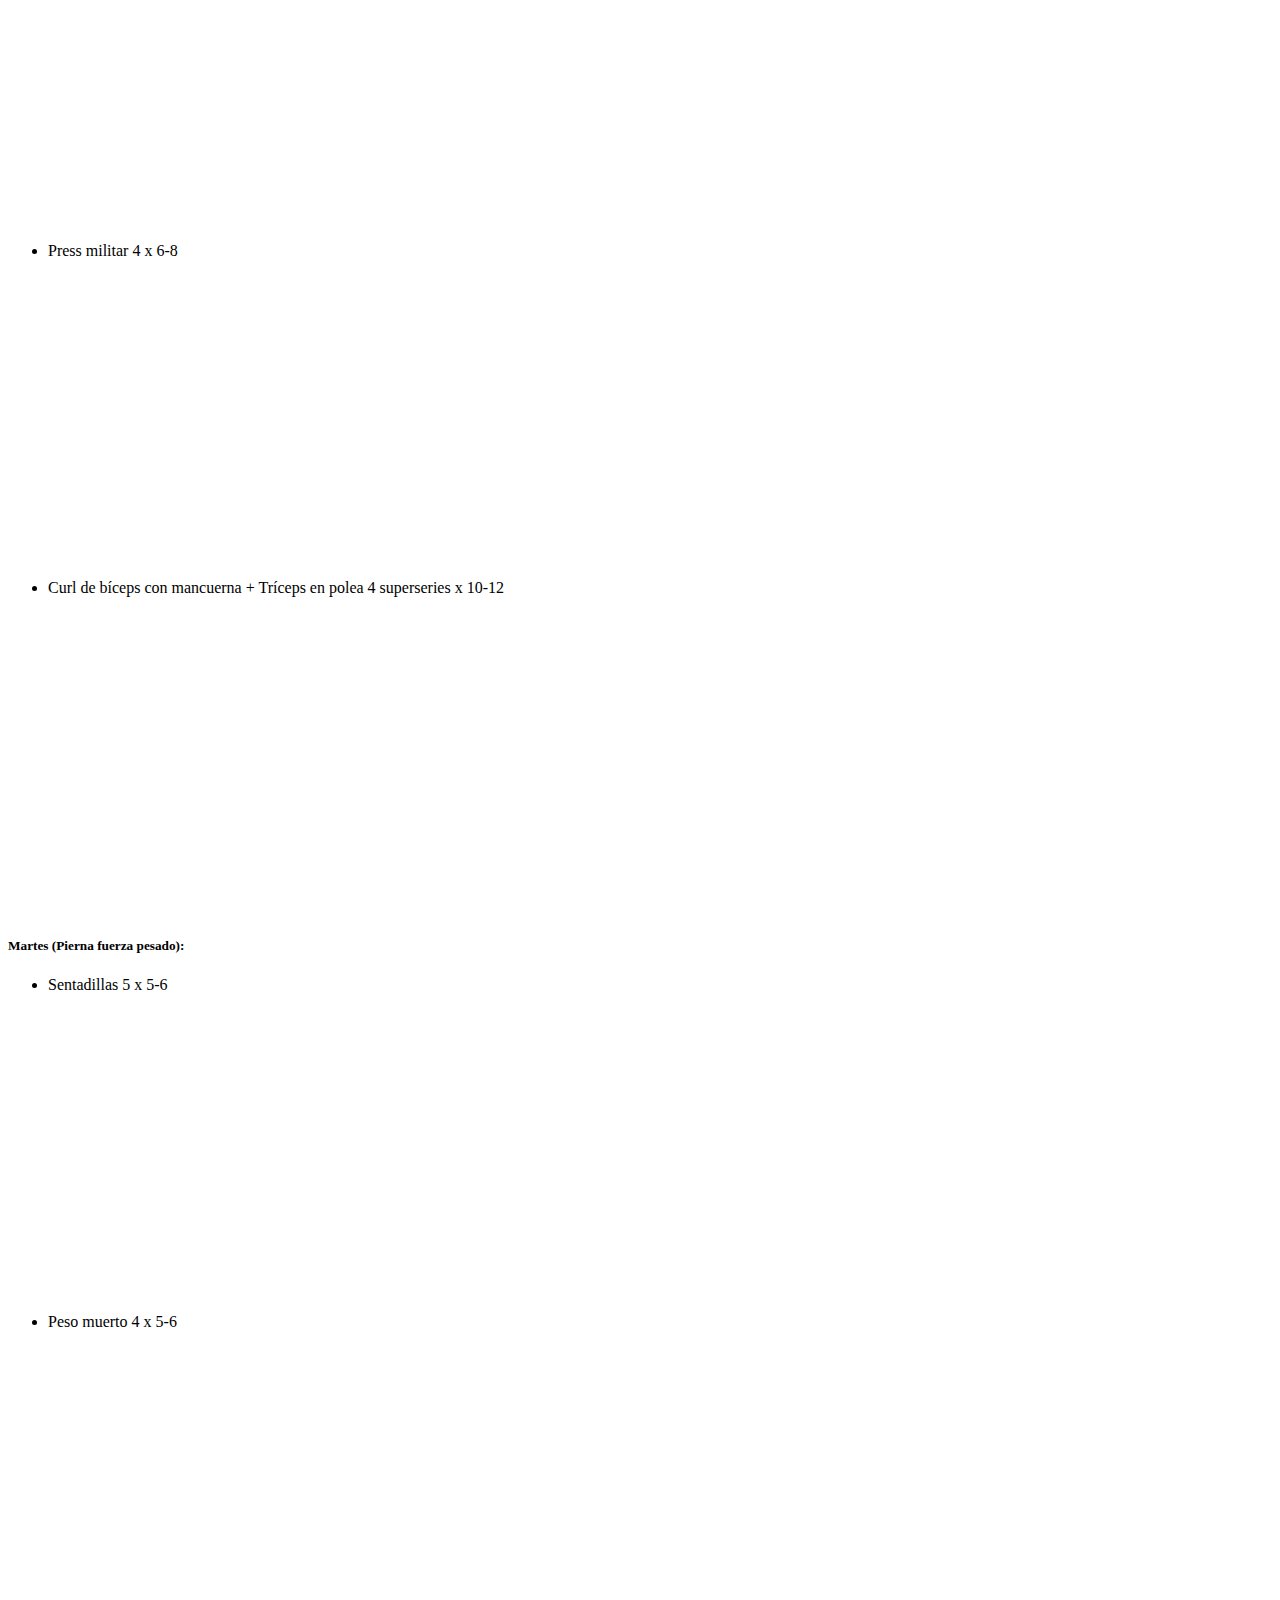
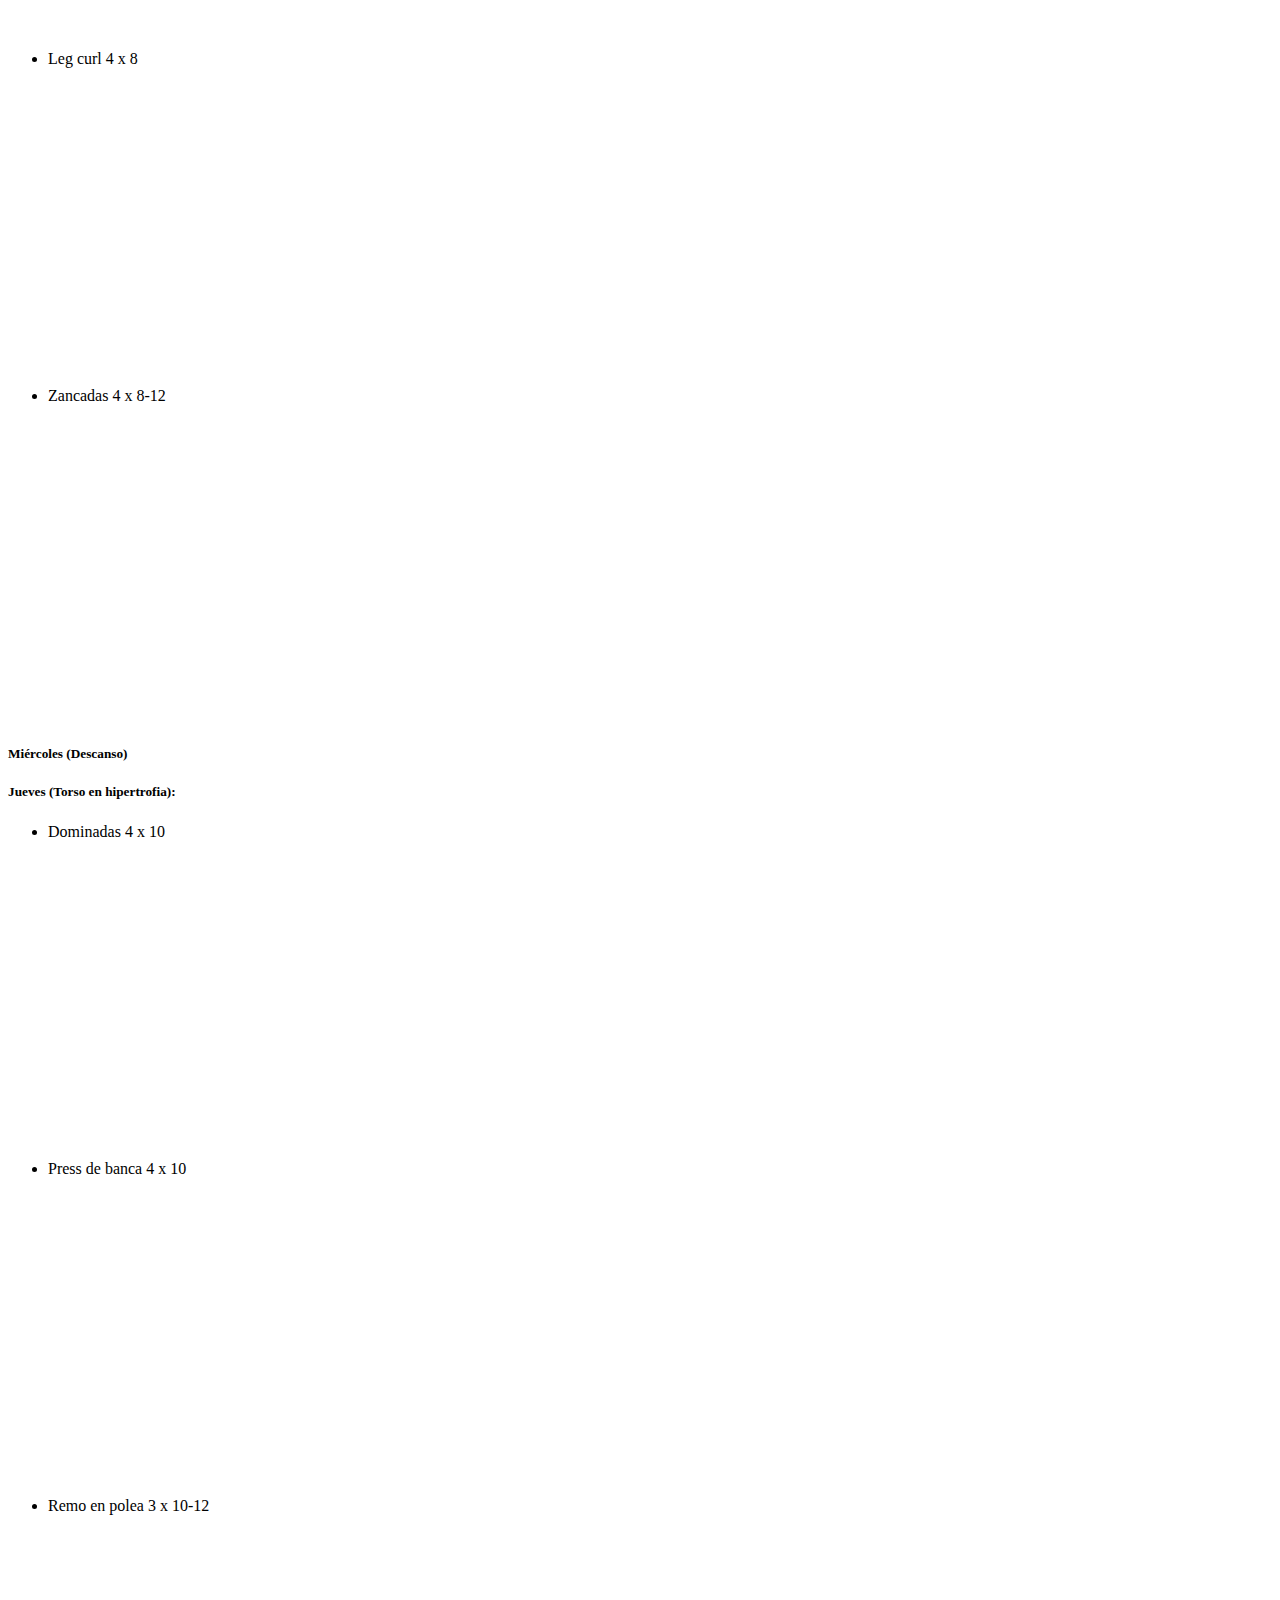
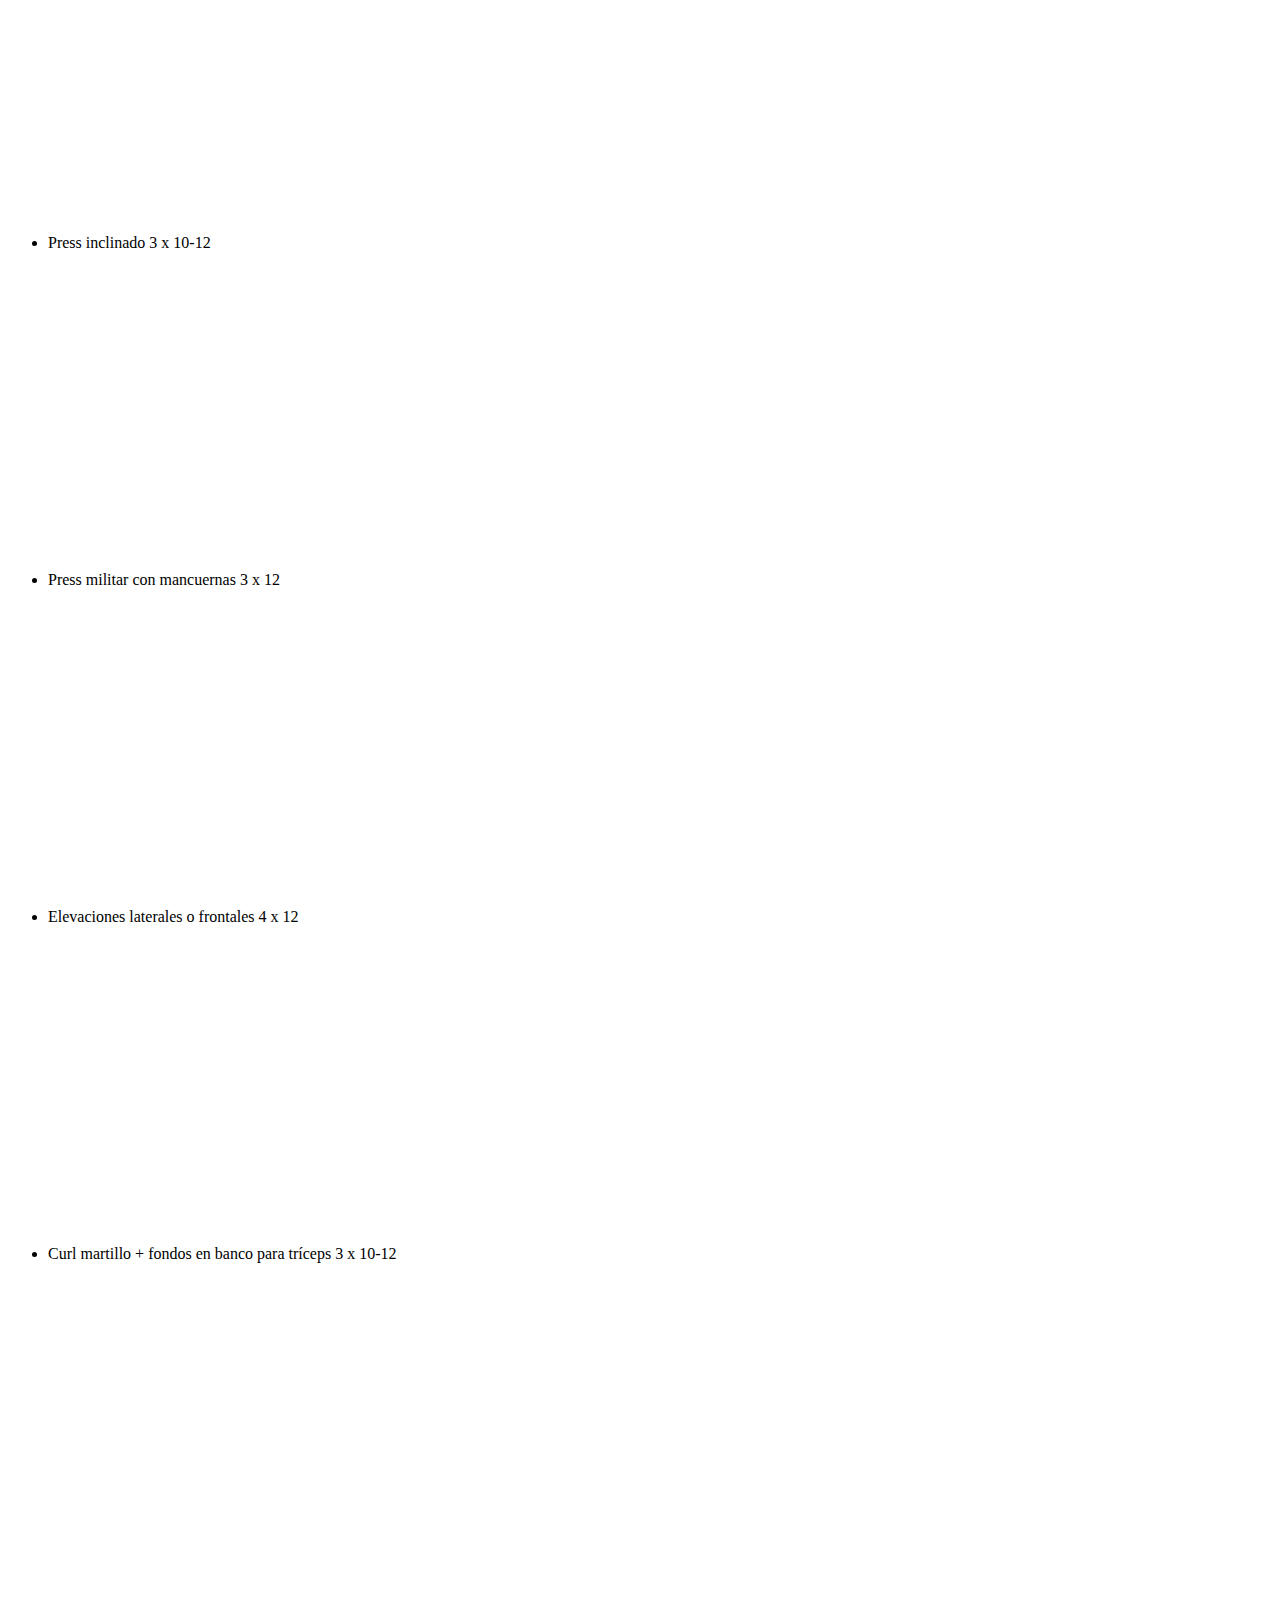
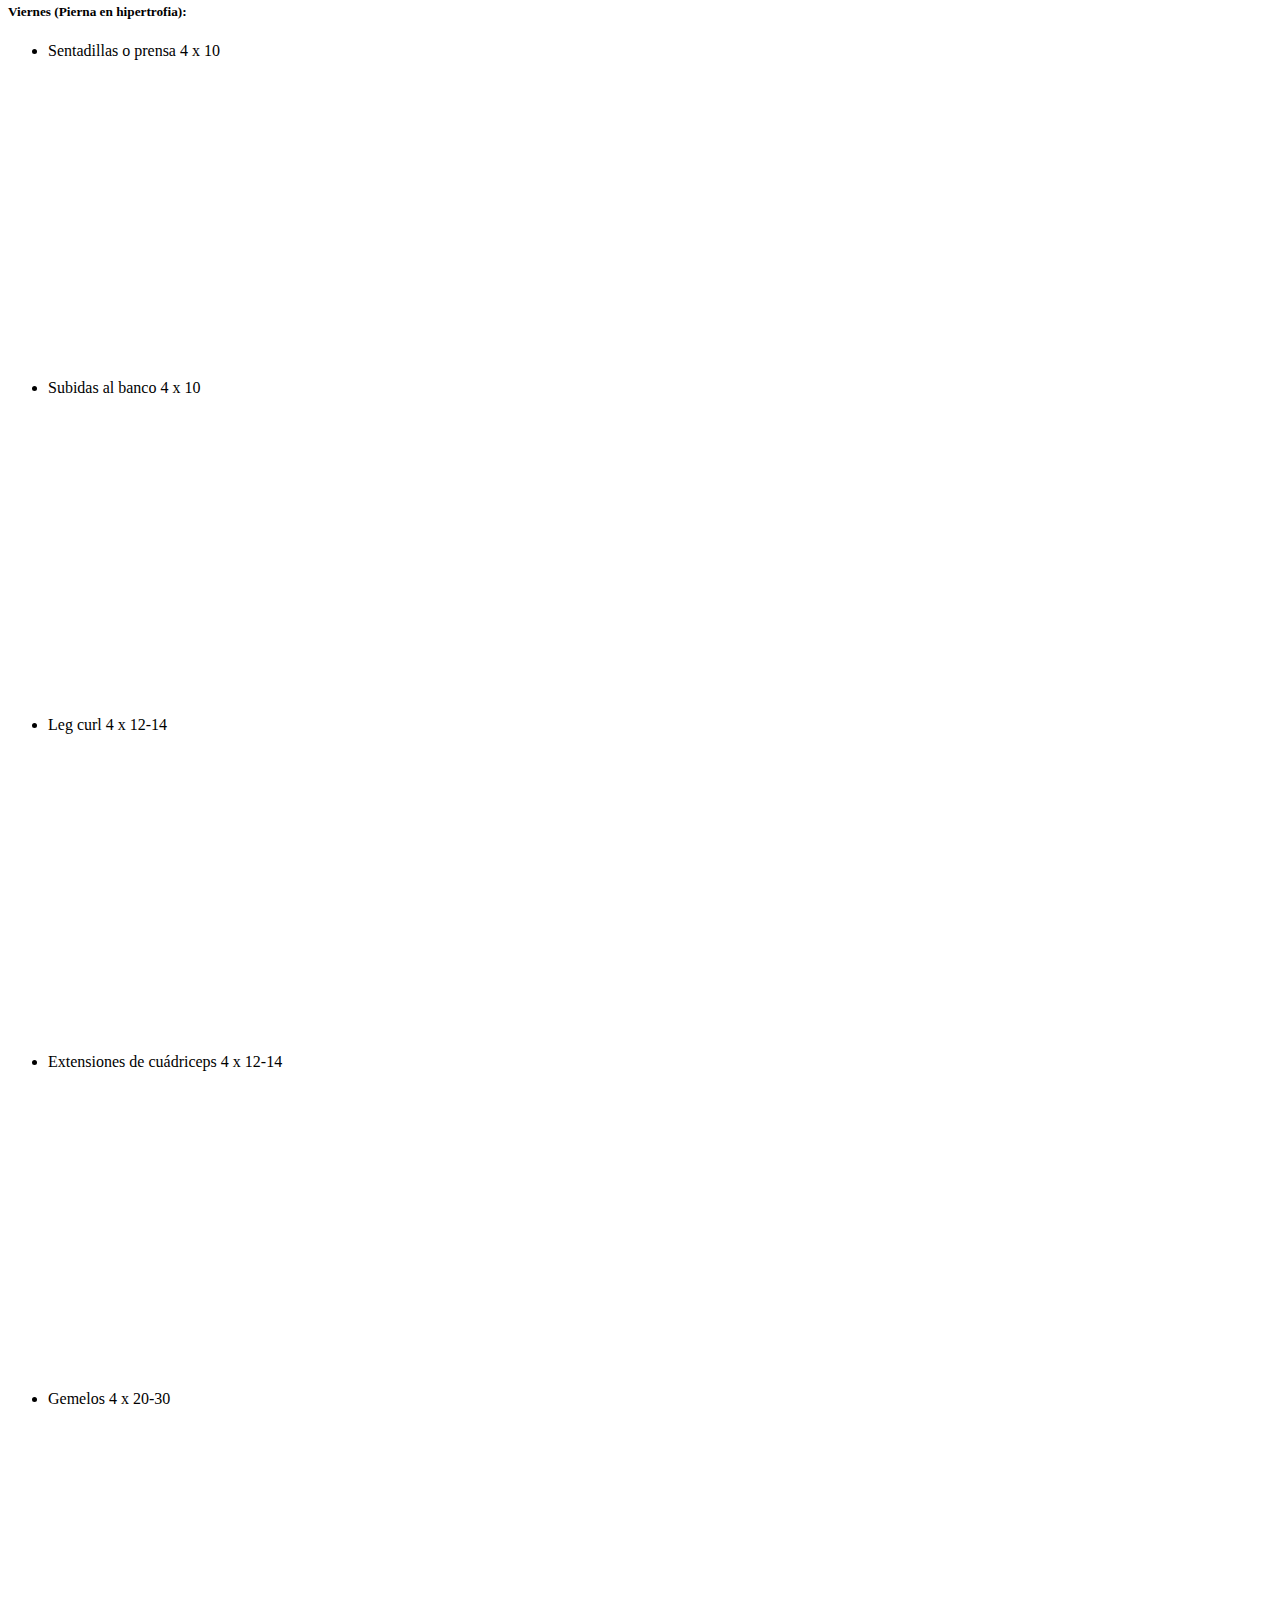
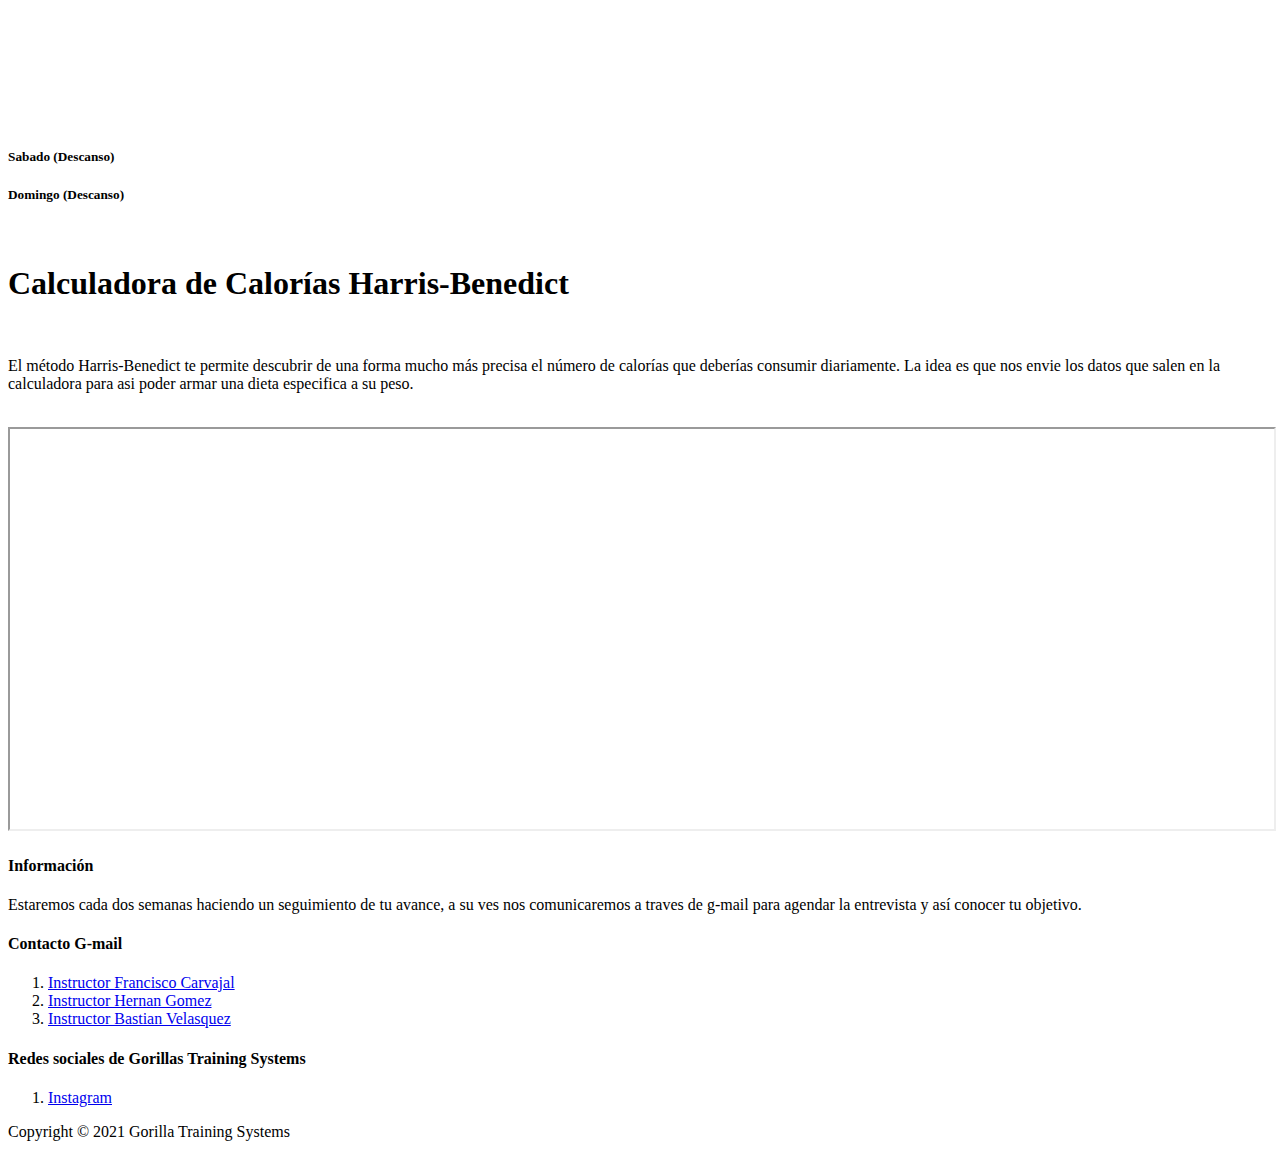
<file: homeintermedia.html>
<!DOCTYPE html>
<html lang="en">
<head>
    <meta charset="UTF-8">
    <meta http-equiv="X-UA-Compatible" content="IE=edge">
    <meta name="viewport" content="width=device-width, initial-scale=1.0">
    <link href="https://cdn.jsdelivr.net/npm/bootstrap@5.1.3/dist/css/bootstrap.min.css" rel="stylesheet" integrity="sha384-1BmE4kWBq78iYhFldvKuhfTAU6auU8tT94WrHftjDbrCEXSU1oBoqyl2QvZ6jIW3" crossorigin="anonymous">
    <title>Home</title>
</head>
<body>
  <!--Header-->
  <header class="p-3 bg-dark text-white">
    <div class="container">
      <div class="d-flex flex-wrap align-items-center justify-content-center justify-content-lg-start">
        <img src="imagenes/logo3.png">
        </a>
        <ul class="nav col-12 col-lg-auto me-lg-auto mb-2 justify-content-center mb-md-0">
        </ul>
        <div class="text-end">
          <a type="button" class="btn btn-warning" href="gestioncrud.php">Gestión de datos</a>
        </div>
        <div class="text-end">
          <a type="button" class="btn btn-danger" href="index.html">Cerrar Sesión</a>
        </div>
      </div>
    </div>
  </header>


      <main class="container">

        <!--Contenido-->
        <div class="row g-5">
          <div class="col-md-8">
            
            <br>
            
            <!--Resumen de la rutina-->
            <article class="blog-post">
              <h2 class="blog-post-title">Resumen Rutina Torso Piernas</h2>
      
              <p>La rutina torso pierna es un modelo de rutina de musculación que divide las sesiones en dos bloques: por un lado el tren superior o torso, y por otro lado el tren inferior o piernas.</p>
              <p>De esta forma se van a alternar días de entrenamiento en los que se trabajará el tren superior por completo (pectoral, dorsal, deltoides y brazos), con días de trabajo de las piernas completas (cuádriceps, femorales, gemelos…)</p>
              <p>Dentro de los diferentes días de entrenamiento de torso o de pierna se pueden hacer enfoques hacia el entreno de la hipertrofia o hacia el entreno de la fuerza (aunque sin llegar a máximos), por lo que se trata de un tipo de rutina muy completa y que va a permitir avanzar en diferentes frentes del apartado físico.</p>
              <p>También podemos encontrar referencias a la rutina torso pierna en inglés, llamada Power Hypertrophy Upper Lower.</p>
              <h4>Distribución semanal</h4>
              <p>La rutina sigue la siguiente distribución semanal, por un total de 12 semanas:</p>
              <!--Rutina-->
              <h5>Lunes (Torso fuerza pesado):</h5>
              <ul>
                <li>Press banca 5 x 6</li>
                <iframe width="560" height="315" src="https://www.youtube.com/embed/GeLq8cMODLc" title="YouTube video player" frameborder="0" allow="accelerometer; autoplay; clipboard-write; encrypted-media; gyroscope; picture-in-picture" allowfullscreen></iframe>
                <li>Dominadas 5 x 6</li>
                <iframe width="560" height="315" src="https://www.youtube.com/embed/KFxrkDpRnFM" title="YouTube video player" frameborder="0" allow="accelerometer; autoplay; clipboard-write; encrypted-media; gyroscope; picture-in-picture" allowfullscreen></iframe>
                <li>Press inclinado 4 x 6-8</li>
                <iframe width="560" height="315" src="https://www.youtube.com/embed/sL6xN9EVDfE" title="YouTube video player" frameborder="0" allow="accelerometer; autoplay; clipboard-write; encrypted-media; gyroscope; picture-in-picture" allowfullscreen></iframe>
                <li>Remo con barra 4 x 6-8</li>
                <iframe width="560" height="315" src="https://www.youtube.com/embed/P_kNA_HElgA" title="YouTube video player" frameborder="0" allow="accelerometer; autoplay; clipboard-write; encrypted-media; gyroscope; picture-in-picture" allowfullscreen></iframe>
                <li>Press militar  4 x 6-8</li>
                <iframe width="560" height="315" src="https://www.youtube.com/embed/COzFAWnbdPY" title="YouTube video player" frameborder="0" allow="accelerometer; autoplay; clipboard-write; encrypted-media; gyroscope; picture-in-picture" allowfullscreen></iframe>
                <li>Curl de bíceps con mancuerna + Tríceps en polea  4 superseries x 10-12</li>
                <iframe width="560" height="315" src="https://www.youtube.com/embed/de4AdSz4gcU" title="YouTube video player" frameborder="0" allow="accelerometer; autoplay; clipboard-write; encrypted-media; gyroscope; picture-in-picture" allowfullscreen></iframe>
                <iframe width="560" height="315" src="https://www.youtube.com/embed/FspY_qJBXZc" title="YouTube video player" frameborder="0" allow="accelerometer; autoplay; clipboard-write; encrypted-media; gyroscope; picture-in-picture" allowfullscreen></iframe>
              </ul>
              <h5>Martes (Pierna fuerza pesado):</h5>
              <ul>
                <li>Sentadillas  5 x 5-6</li>
                <iframe width="560" height="315" src="https://www.youtube.com/embed/ZzU6NRFfUng" title="YouTube video player" frameborder="0" allow="accelerometer; autoplay; clipboard-write; encrypted-media; gyroscope; picture-in-picture" allowfullscreen></iframe>
                <li>Peso muerto  4 x 5-6</li>
                <iframe width="560" height="315" src="https://www.youtube.com/embed/7KL8SgCP4KQ" title="YouTube video player" frameborder="0" allow="accelerometer; autoplay; clipboard-write; encrypted-media; gyroscope; picture-in-picture" allowfullscreen></iframe>
                <li>Leg curl  4 x 8</li>
                <iframe width="560" height="315" src="https://www.youtube.com/embed/EAq2oJn9URk" title="YouTube video player" frameborder="0" allow="accelerometer; autoplay; clipboard-write; encrypted-media; gyroscope; picture-in-picture" allowfullscreen></iframe>
                <li>Zancadas  4 x 8-12</li>
                <iframe width="560" height="315" src="https://www.youtube.com/embed/FtNBlVNKrs0" title="YouTube video player" frameborder="0" allow="accelerometer; autoplay; clipboard-write; encrypted-media; gyroscope; picture-in-picture" allowfullscreen></iframe>
              </ul>
              <h5>Miércoles (Descanso)</h5>
              <h5>Jueves (Torso en hipertrofia): </h5>
              <ul>
                <li>Dominadas  4 x 10</li>
                <iframe width="560" height="315" src="https://www.youtube.com/embed/KFxrkDpRnFM" title="YouTube video player" frameborder="0" allow="accelerometer; autoplay; clipboard-write; encrypted-media; gyroscope; picture-in-picture" allowfullscreen></iframe>
                <li>Press de banca  4 x 10</li>
                <iframe width="560" height="315" src="https://www.youtube.com/embed/GeLq8cMODLc" title="YouTube video player" frameborder="0" allow="accelerometer; autoplay; clipboard-write; encrypted-media; gyroscope; picture-in-picture" allowfullscreen></iframe>
                <li>Remo en polea  3 x 10-12</li>
                <iframe width="560" height="315" src="https://www.youtube.com/embed/81dy09ap9tg" title="YouTube video player" frameborder="0" allow="accelerometer; autoplay; clipboard-write; encrypted-media; gyroscope; picture-in-picture" allowfullscreen></iframe>
                <li>Press inclinado 3 x 10-12</li>
                <iframe width="560" height="315" src="https://www.youtube.com/embed/sL6xN9EVDfE" title="YouTube video player" frameborder="0" allow="accelerometer; autoplay; clipboard-write; encrypted-media; gyroscope; picture-in-picture" allowfullscreen></iframe>
                <li>Press militar con mancuernas  3 x 12</li>
                <iframe width="560" height="315" src="https://www.youtube.com/embed/laTnegu5ls8" title="YouTube video player" frameborder="0" allow="accelerometer; autoplay; clipboard-write; encrypted-media; gyroscope; picture-in-picture" allowfullscreen></iframe>
                <li>Elevaciones laterales o frontales  4 x 12</li>
                <iframe width="560" height="315" src="https://www.youtube.com/embed/z7oDWq6-Va8" title="YouTube video player" frameborder="0" allow="accelerometer; autoplay; clipboard-write; encrypted-media; gyroscope; picture-in-picture" allowfullscreen></iframe>
                <li>Curl martillo + fondos en banco para tríceps  3 x 10-12</li>
                <iframe width="560" height="315" src="https://www.youtube.com/embed/QRdnmyZPiNg" title="YouTube video player" frameborder="0" allow="accelerometer; autoplay; clipboard-write; encrypted-media; gyroscope; picture-in-picture" allowfullscreen></iframe>
              </ul>
              <h5>Viernes (Pierna en hipertrofia):</h5>
              <ul>
                <li>Sentadillas o prensa  4 x 10</li>
                <iframe width="560" height="315" src="https://www.youtube.com/embed/D1FvjYNX9QI" title="YouTube video player" frameborder="0" allow="accelerometer; autoplay; clipboard-write; encrypted-media; gyroscope; picture-in-picture" allowfullscreen></iframe>
                <li>Subidas al banco  4 x 10</li>
                <iframe width="560" height="315" src="https://www.youtube.com/embed/6UK7UhGsvfc" title="YouTube video player" frameborder="0" allow="accelerometer; autoplay; clipboard-write; encrypted-media; gyroscope; picture-in-picture" allowfullscreen></iframe>
                <li>Leg curl  4 x 12-14</li>
                <iframe width="560" height="315" src="https://www.youtube.com/embed/EAq2oJn9URk" title="YouTube video player" frameborder="0" allow="accelerometer; autoplay; clipboard-write; encrypted-media; gyroscope; picture-in-picture" allowfullscreen></iframe>
                <li>Extensiones de cuádriceps  4 x 12-14</li>
                <iframe width="560" height="315" src="https://www.youtube.com/embed/2Hg2nb1lrHA" title="YouTube video player" frameborder="0" allow="accelerometer; autoplay; clipboard-write; encrypted-media; gyroscope; picture-in-picture" allowfullscreen></iframe>
                <li>Gemelos  4 x 20-30</li>
                <iframe width="560" height="315" src="https://www.youtube.com/embed/l-zt1AZJTck" title="YouTube video player" frameborder="0" allow="accelerometer; autoplay; clipboard-write; encrypted-media; gyroscope; picture-in-picture" allowfullscreen></iframe>
              </ul>
              
              <h5>Sabado (Descanso)</h5>
              <h5>Domingo (Descanso)</h5>
              <br>
              <!--Calculadora de calorias-->
              <h1>Calculadora de Calorías Harris-Benedict</h1>
              <br>
              <p>El método Harris-Benedict te permite descubrir de una forma mucho más precisa el número de calorías que deberías consumir diariamente. La idea es que nos envie los datos que salen en la calculadora para asi poder armar una dieta especifica a su peso.</p>
              <br>
              <iframe src="https://es.calcuworld.com/calculadora-nutricional/calculadora-de-calorias-harris-benedict/?iframe=1" width="100%" height="400"></iframe>
          </div>
          <!--Redes sociales e informacion-->
          <div class="col-md-4">
            <div class="position-sticky" style="top: 2rem;">
              <div class="p-4 mb-3 bg-light rounded">
                <h4 class="fst-italic">Información</h4>
                <p class="mb-0">Estaremos cada dos semanas haciendo un seguimiento de tu avance, a su ves nos comunicaremos a traves de g-mail para agendar la entrevista y así conocer tu objetivo.</p>
              </div>
      
              <div class="p-4">
                <h4 class="fst-italic">Contacto G-mail</h4>
                <ol class="list-unstyled mb-0">
                  <li><a href="mailto:francisco.carvajal.20@alumnosuda.cl?Subject=Aquí%20el%20asunto%20del%20mail">Instructor Francisco Carvajal</a></li>
                  <li><a href="mailto:hgomezr14@gmail.com?Subject=Aquí%20el%20asunto%20del%20mail">Instructor Hernan Gomez</a></li>
                  <li><a href="mailto:basti14velasquez@gmail.com?Subject=Aquí%20el%20asunto%20del%20mail">Instructor Bastian Velasquez</a></li>
                </ol>
              </div>
      
              <div class="p-4">
                <h4 class="fst-italic">Redes sociales de Gorillas Training Systems</h4>
                <ol class="list-unstyled">
                  <li><a href="#">Instagram</a></li>
                </ol>
              </div>
            </div>
          </div>

        </div>

      
      </main>

  <!-- Footer -->
  <footer class="p-5 bg-black text-white text-center  position-relative">
    <div class="container">
      <p class="lead">Copyright &copy; 2021 Gorilla Training Systems</p>
    </div>
  </footer>

      <script src="https://cdn.jsdelivr.net/npm/bootstrap@5.1.3/dist/js/bootstrap.bundle.min.js" 
      integrity="sha384-ka7Sk0Gln4gmtz2MlQnikT1wXgYsOg+OMhuP+IlRH9sENBO0LRn5q+8nbTov4+1p" 
      crossorigin="anonymous"></script>
      <script src="https://cdn.jsdelivr.net/npm/bootstrap@5.1.3/dist/js/bootstrap.bundle.min.js" integrity="sha384-ka7Sk0Gln4gmtz2MlQnikT1wXgYsOg+OMhuP+IlRH9sENBO0LRn5q+8nbTov4+1p" crossorigin="anonymous"></script>   
</body>
</html>
</file>
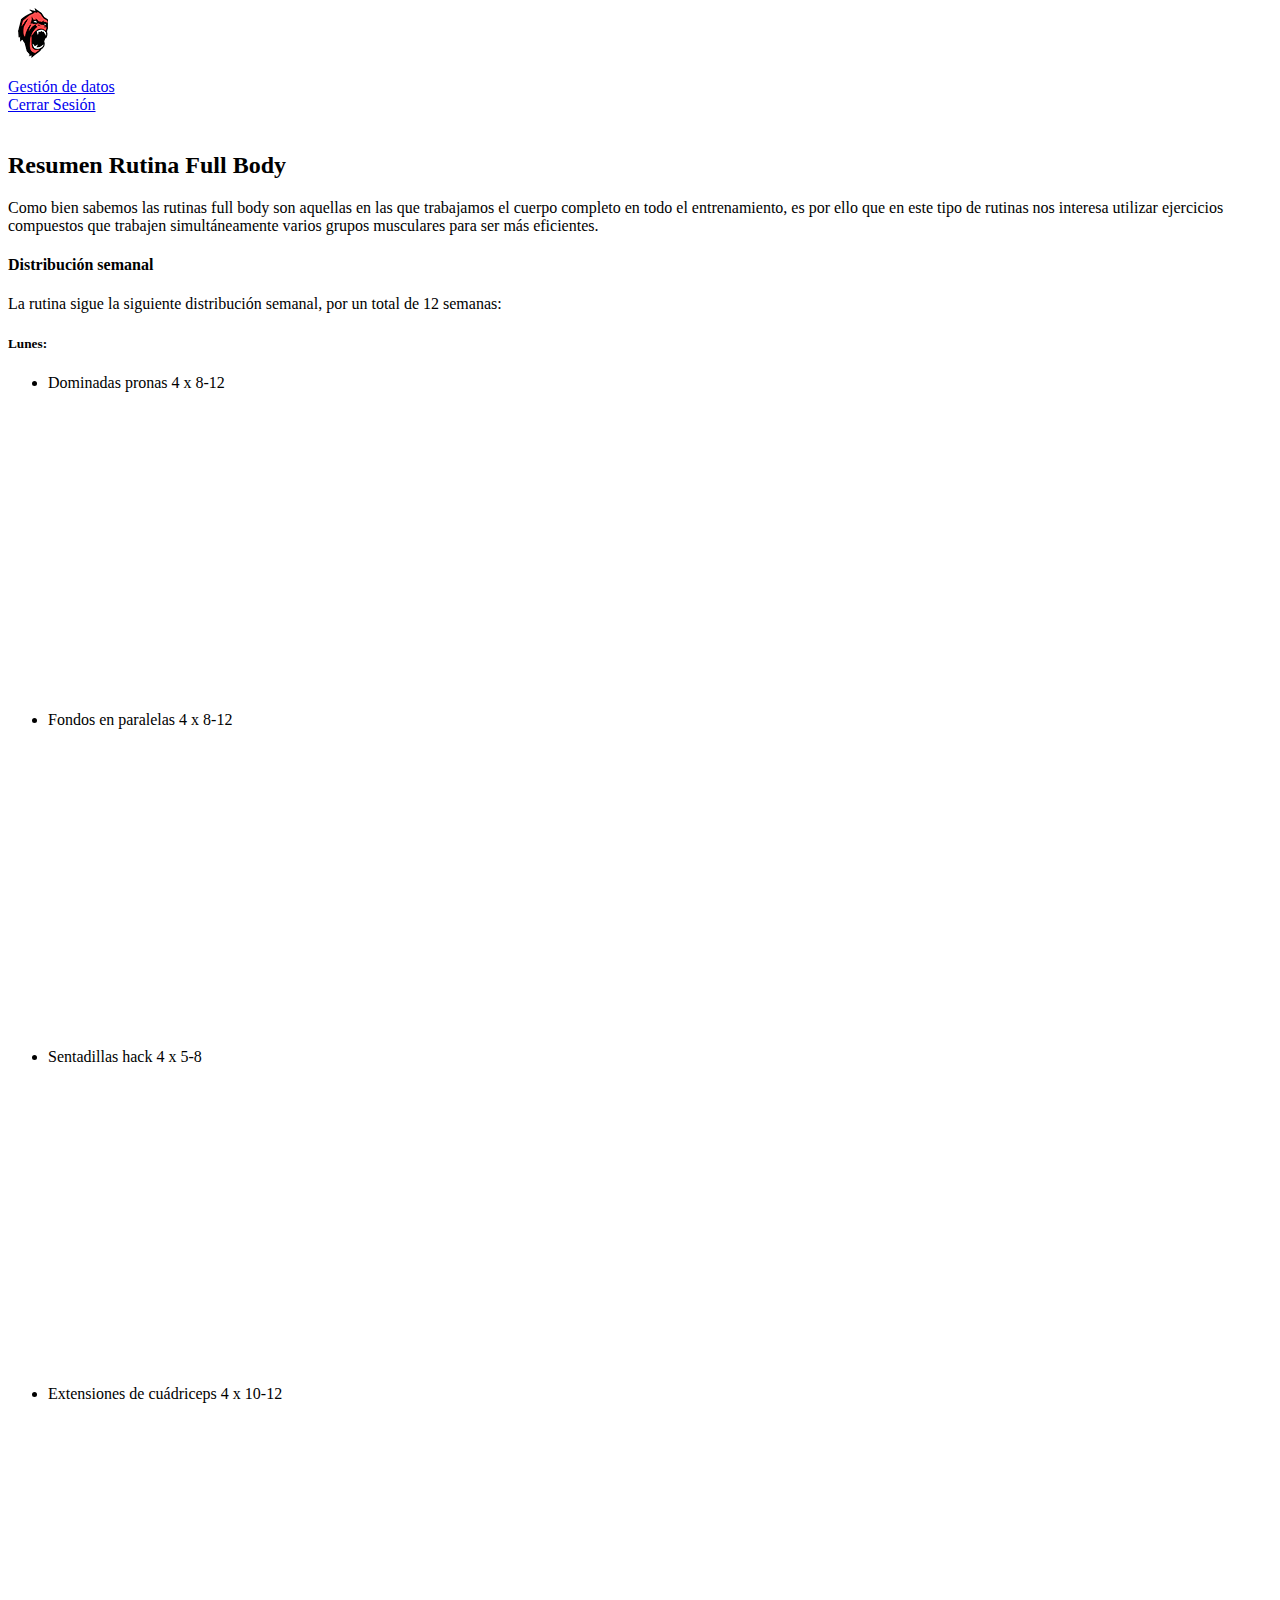
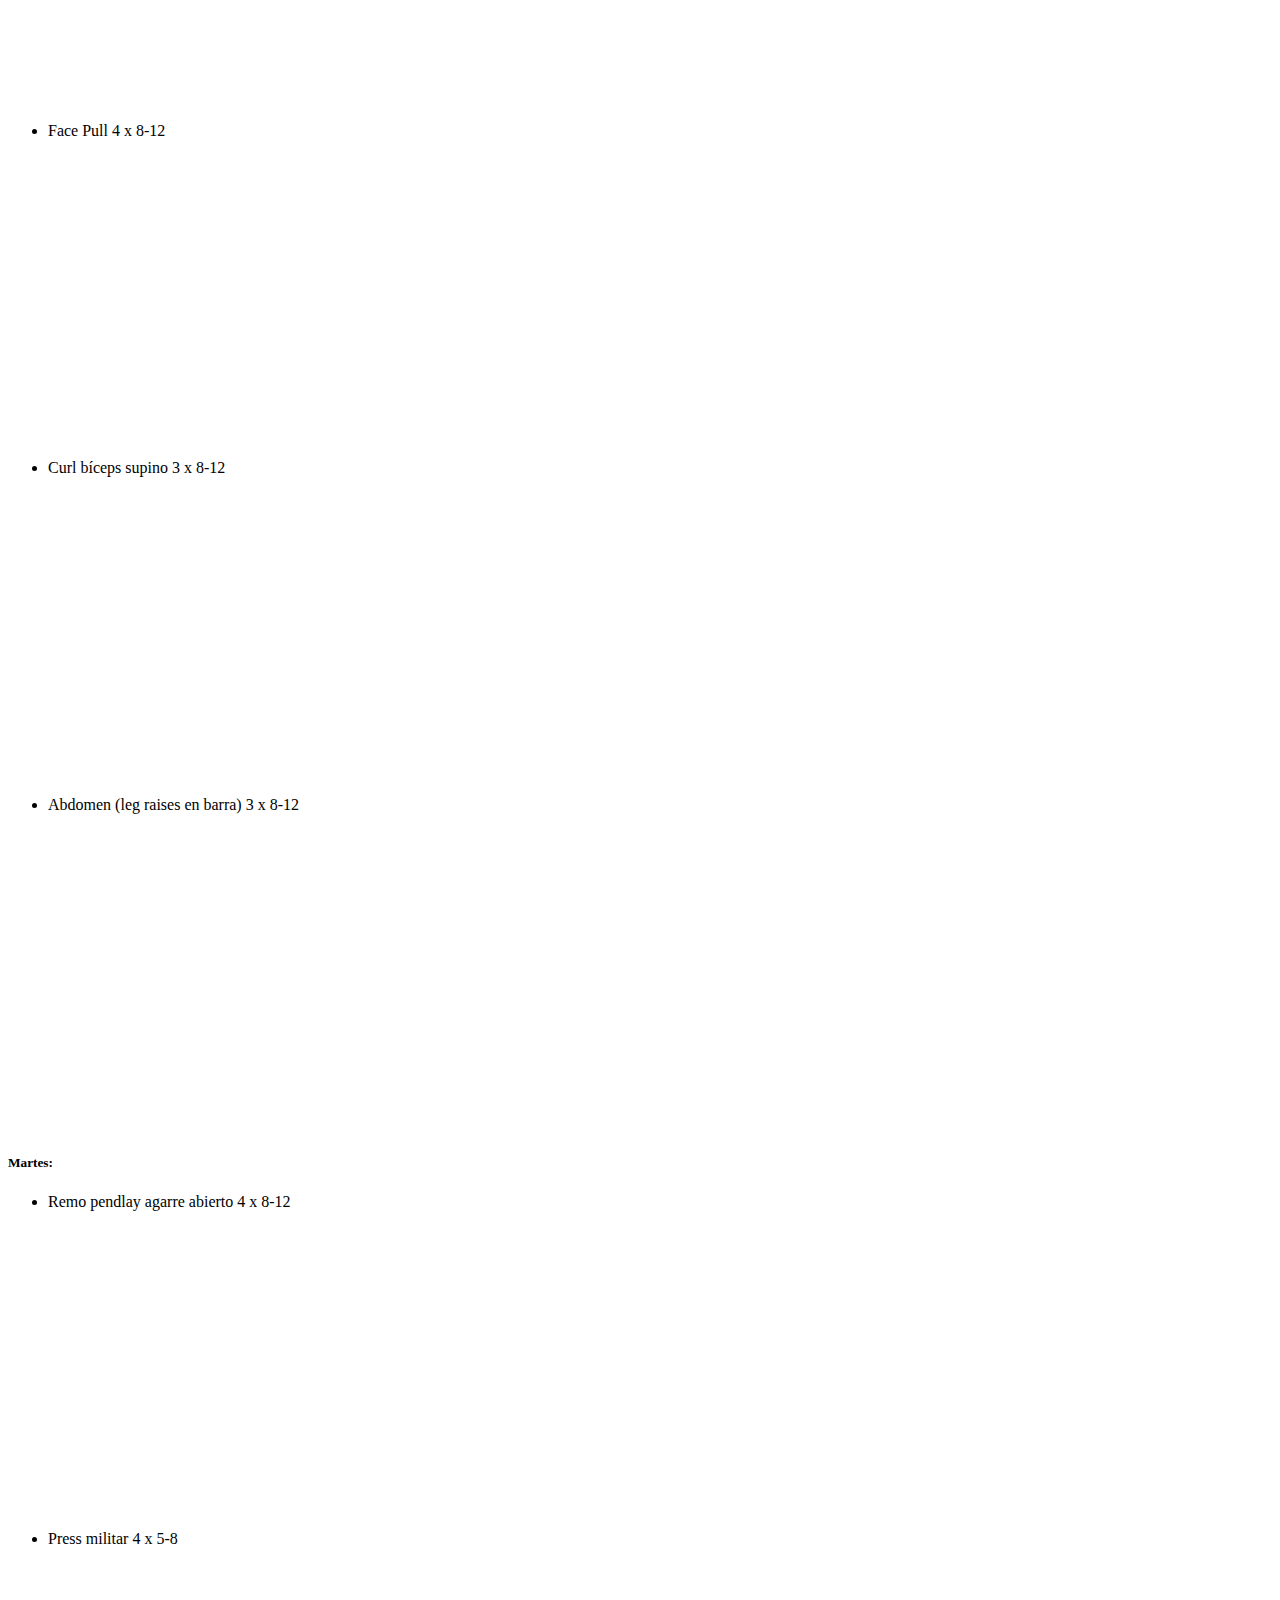
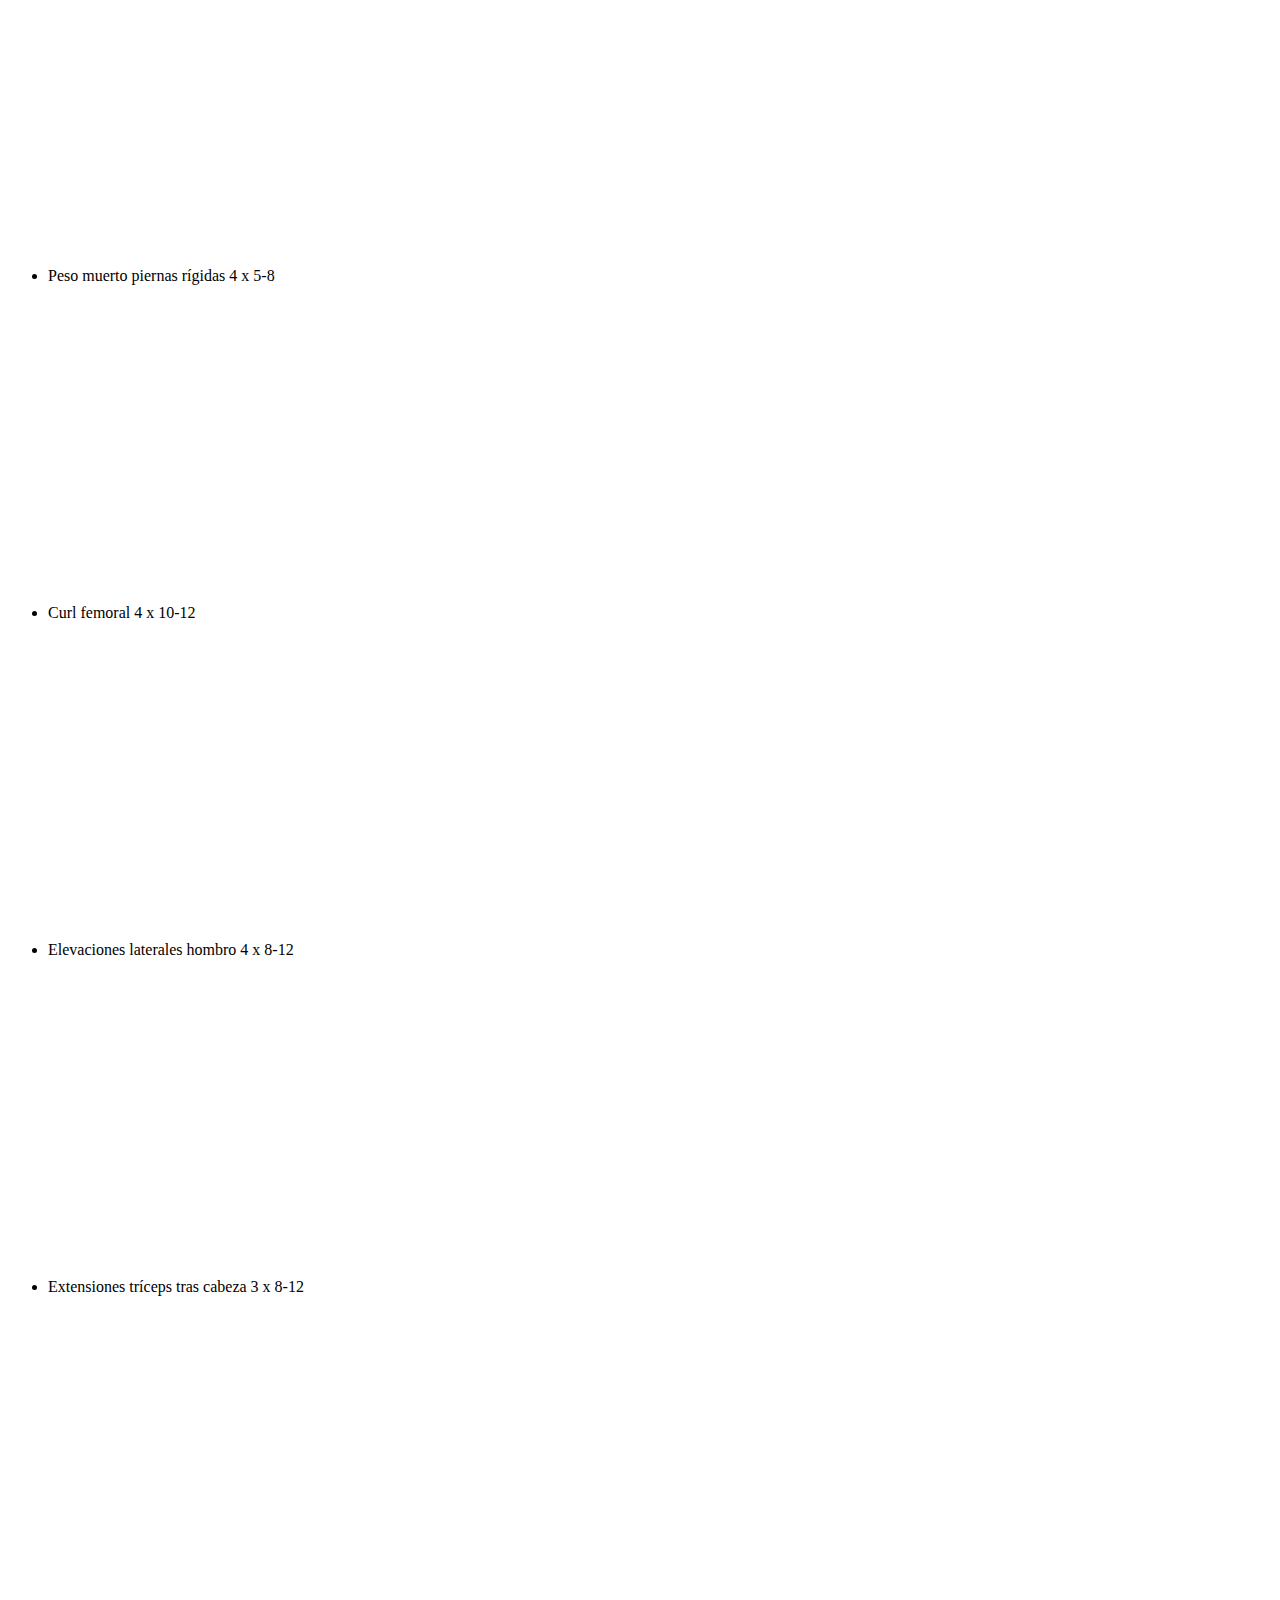
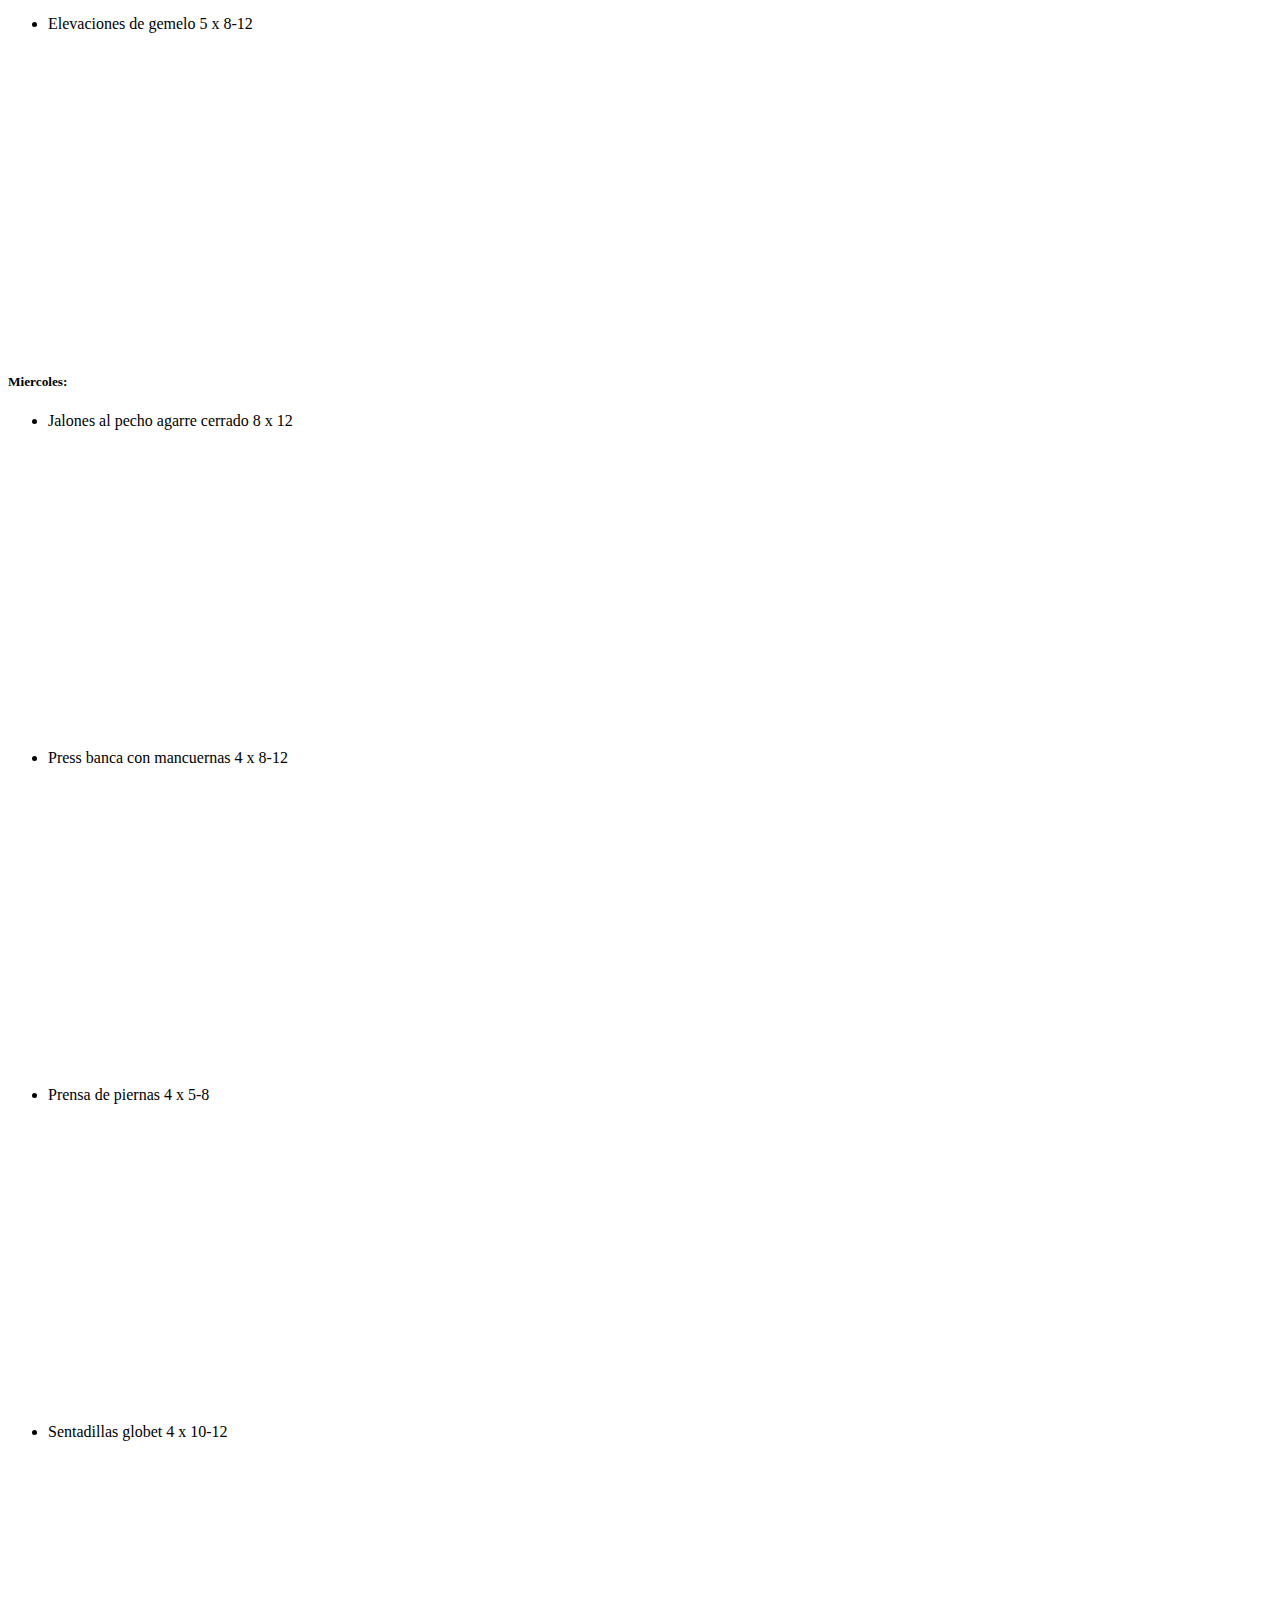
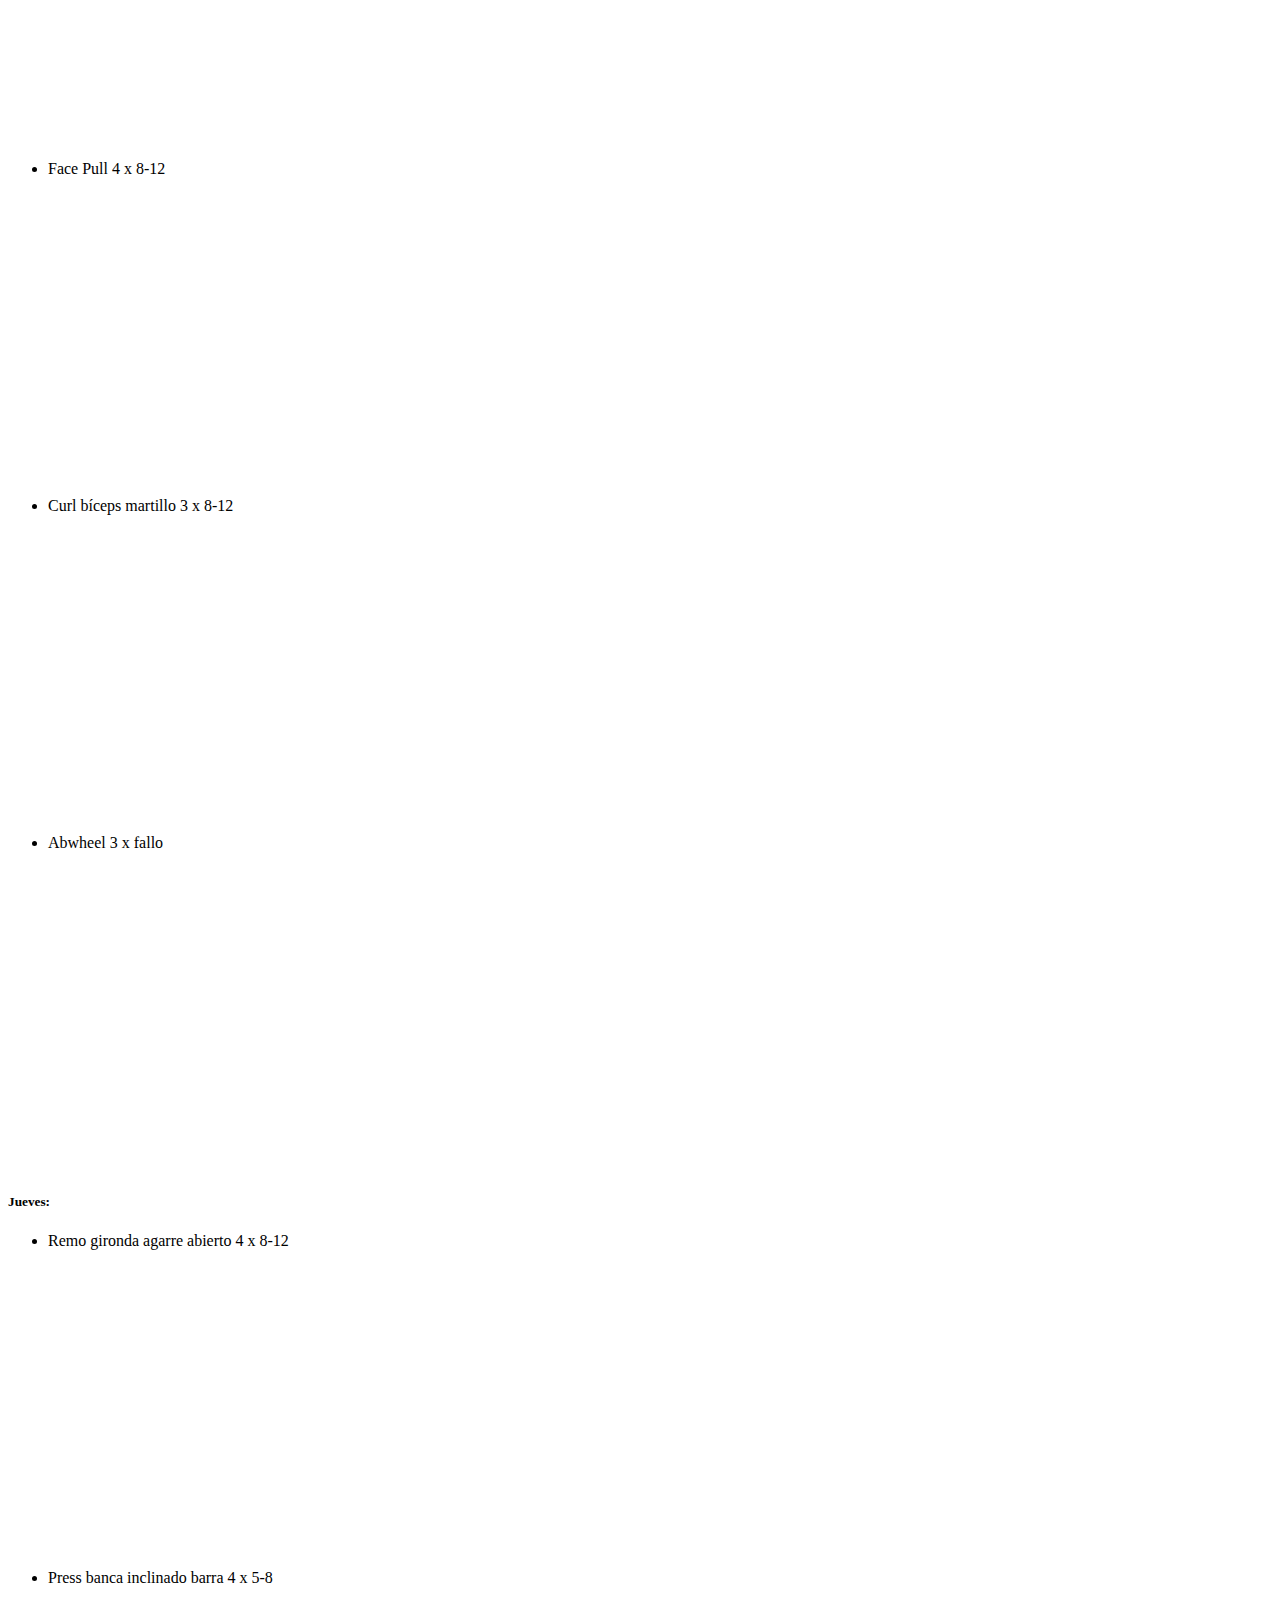
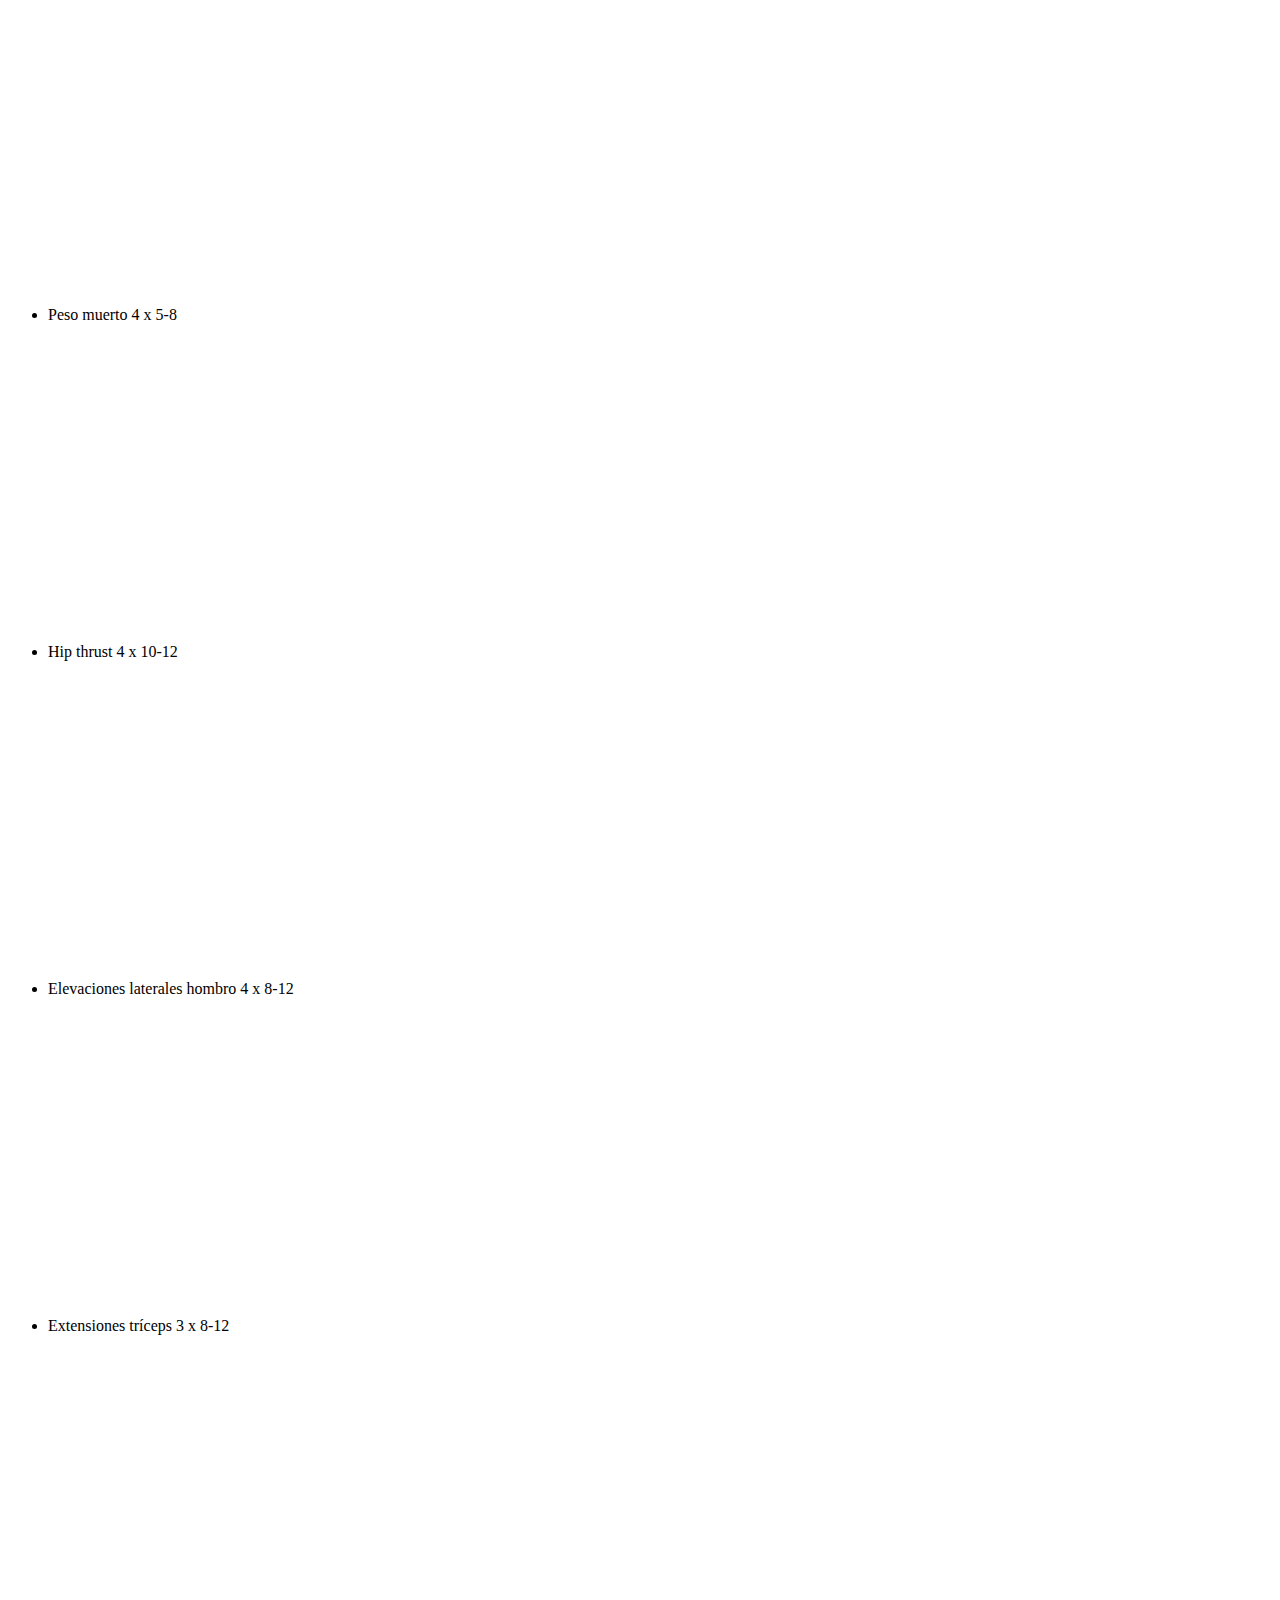
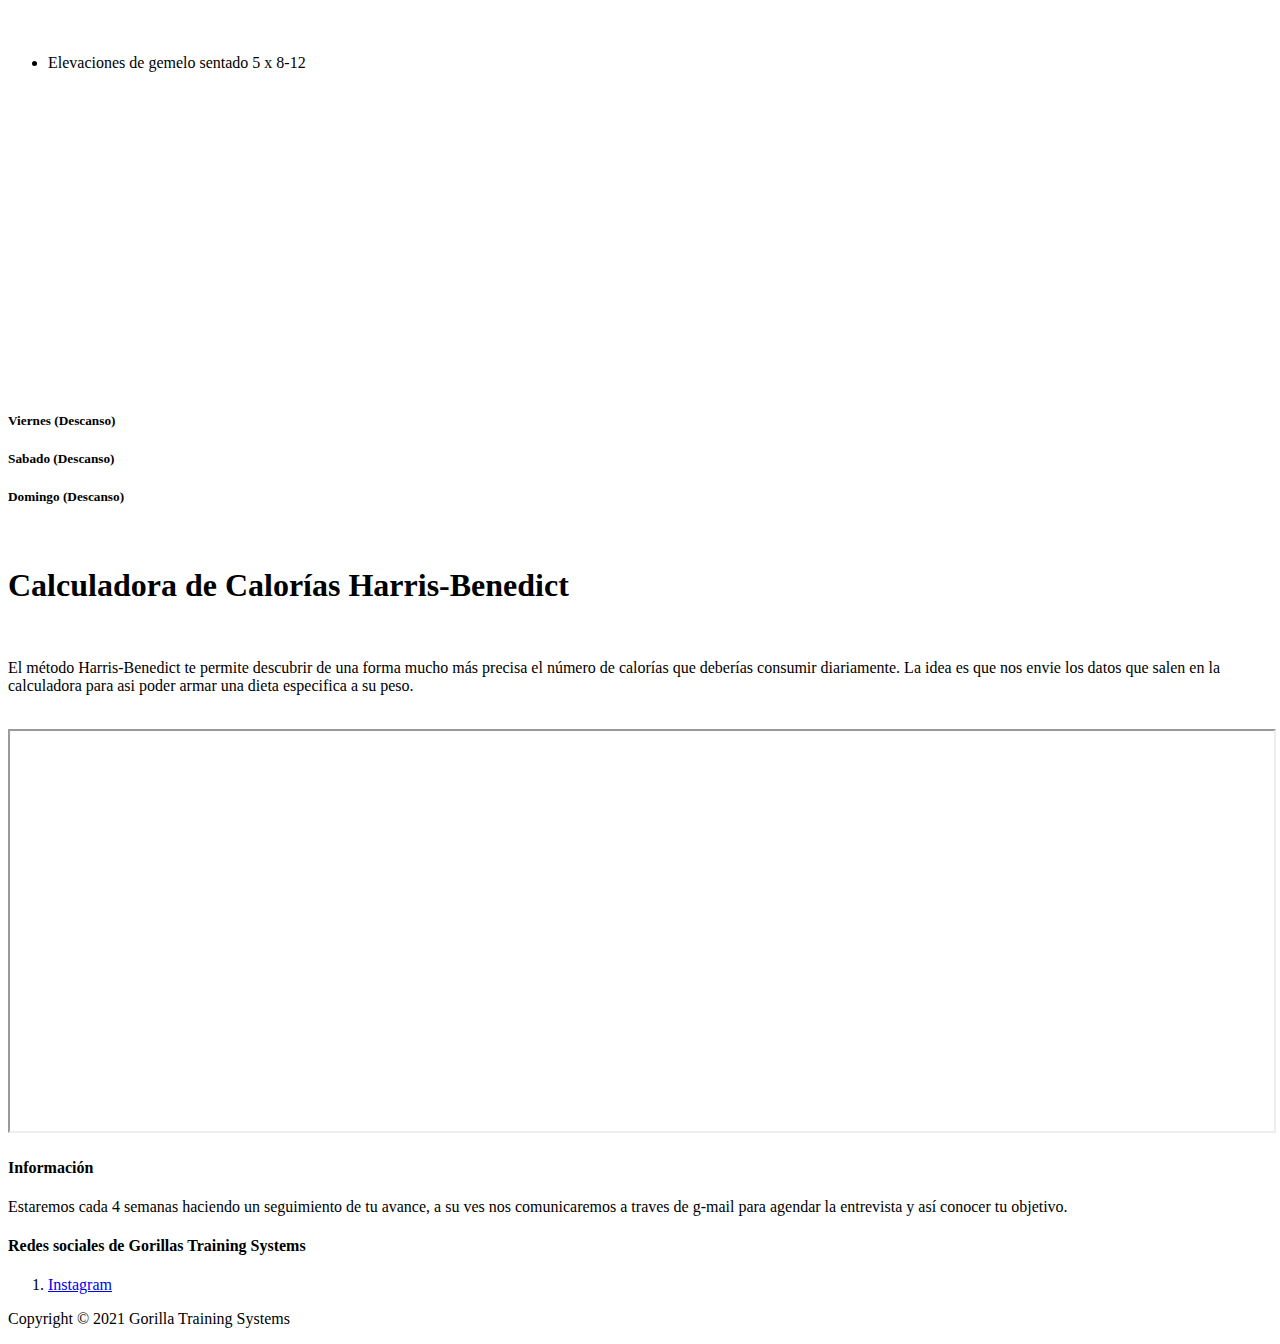
<file: homeprincipiante.html>
<!DOCTYPE html>
<html lang="en">
<head>
    <meta charset="UTF-8">
    <meta http-equiv="X-UA-Compatible" content="IE=edge">
    <meta name="viewport" content="width=device-width, initial-scale=1.0">
    <link href="https://cdn.jsdelivr.net/npm/bootstrap@5.1.3/dist/css/bootstrap.min.css" rel="stylesheet" integrity="sha384-1BmE4kWBq78iYhFldvKuhfTAU6auU8tT94WrHftjDbrCEXSU1oBoqyl2QvZ6jIW3" crossorigin="anonymous">
    <title>Home</title>
</head>
<body>
  <!--Header-->
  <header class="p-3 bg-dark text-white">
    <div class="container">
      <div class="d-flex flex-wrap align-items-center justify-content-center justify-content-lg-start">
        <img src="imagenes/logo3.png">
        </a>
        <ul class="nav col-12 col-lg-auto me-lg-auto mb-2 justify-content-center mb-md-0">
        </ul>
        <div class="text-end">
          <a type="button" class="btn btn-warning" href="gestioncrud.php">Gestión de datos</a>
        </div>
        <div class="text-end">
          <a type="button" class="btn btn-danger" href="index.html">Cerrar Sesión</a>
        </div>
      </div>
    </div>
  </header>

        <!--Contenido-->
      <main class="container">

      
        <div class="row g-5">
          <div class="col-md-8">
            
            <br>
            <!--Resumen de la rutina-->
            <article class="blog-post">
              <h2 class="blog-post-title">Resumen Rutina Full Body</h2>
      
              <p>Como bien sabemos las rutinas full body son aquellas en las que trabajamos el cuerpo completo en todo el entrenamiento, es por ello que en este tipo de rutinas nos interesa utilizar ejercicios compuestos que trabajen simultáneamente varios grupos musculares para ser más eficientes.</p>
              <h4>Distribución semanal</h4>
              <p>La rutina sigue la siguiente distribución semanal, por un total de 12 semanas:</p>
              <!--Rutina-->
              <h5>Lunes:</h5>
              <ul>
                <li>Dominadas pronas 4 x 8-12</li>
                <iframe width="560" height="315" src="https://www.youtube.com/embed/epo4a0KLUY4" title="YouTube video player" frameborder="0" allow="accelerometer; autoplay; clipboard-write; encrypted-media; gyroscope; picture-in-picture" allowfullscreen></iframe>
                <li>Fondos en paralelas 4 x 8-12</li>
                <iframe width="560" height="315" src="https://www.youtube.com/embed/Dhkb1XVUzLI" title="YouTube video player" frameborder="0" allow="accelerometer; autoplay; clipboard-write; encrypted-media; gyroscope; picture-in-picture" allowfullscreen></iframe>
                <li>Sentadillas hack 4 x 5-8</li>
                <iframe width="560" height="315" src="https://www.youtube.com/embed/YdglC8MDhK4" title="YouTube video player" frameborder="0" allow="accelerometer; autoplay; clipboard-write; encrypted-media; gyroscope; picture-in-picture" allowfullscreen></iframe>
                <li>Extensiones de cuádriceps 4 x 10-12</li>
                <iframe width="560" height="315" src="https://www.youtube.com/embed/HYcpmjS1yss" title="YouTube video player" frameborder="0" allow="accelerometer; autoplay; clipboard-write; encrypted-media; gyroscope; picture-in-picture" allowfullscreen></iframe>
                <li>Face Pull   4 x 8-12</li>
                <iframe width="560" height="315" src="https://www.youtube.com/embed/Q18p2QtQAes" title="YouTube video player" frameborder="0" allow="accelerometer; autoplay; clipboard-write; encrypted-media; gyroscope; picture-in-picture" allowfullscreen></iframe>
                <li>Curl bíceps supino  3 x 8-12</li>
                <iframe width="560" height="315" src="https://www.youtube.com/embed/Vb9GLDiWMVc" title="YouTube video player" frameborder="0" allow="accelerometer; autoplay; clipboard-write; encrypted-media; gyroscope; picture-in-picture" allowfullscreen></iframe>
                <li>Abdomen (leg raises en barra) 3 x 8-12</li>
                <iframe width="560" height="315" src="https://www.youtube.com/embed/iWYsLmbRbwI" title="YouTube video player" frameborder="0" allow="accelerometer; autoplay; clipboard-write; encrypted-media; gyroscope; picture-in-picture" allowfullscreen></iframe>
              </ul>
              <h5>Martes:</h5>
              <ul>
                <li>Remo pendlay agarre abierto  4 x 8-12</li>
                <iframe width="560" height="315" src="https://www.youtube.com/embed/Am0O9r4_d7s" title="YouTube video player" frameborder="0" allow="accelerometer; autoplay; clipboard-write; encrypted-media; gyroscope; picture-in-picture" allowfullscreen></iframe>
                <li>Press militar  4 x 5-8</li>
                <iframe width="560" height="315" src="https://www.youtube.com/embed/laTnegu5ls8" title="YouTube video player" frameborder="0" allow="accelerometer; autoplay; clipboard-write; encrypted-media; gyroscope; picture-in-picture" allowfullscreen></iframe>
                <li>Peso muerto piernas rígidas  4 x 5-8</li>
                <iframe width="560" height="315" src="https://www.youtube.com/embed/M6vGV0Fp5eA" title="YouTube video player" frameborder="0" allow="accelerometer; autoplay; clipboard-write; encrypted-media; gyroscope; picture-in-picture" allowfullscreen></iframe>
                <li>Curl femoral  4 x 10-12</li>
                <iframe width="560" height="315" src="https://www.youtube.com/embed/EAq2oJn9URk" title="YouTube video player" frameborder="0" allow="accelerometer; autoplay; clipboard-write; encrypted-media; gyroscope; picture-in-picture" allowfullscreen></iframe>
                <li>Elevaciones laterales hombro  4 x 8-12</li>
                <iframe width="560" height="315" src="https://www.youtube.com/embed/hgLpdwMtEEs" title="YouTube video player" frameborder="0" allow="accelerometer; autoplay; clipboard-write; encrypted-media; gyroscope; picture-in-picture" allowfullscreen></iframe>
                <li>Extensiones tríceps tras cabeza  3 x 8-12</li>
                <iframe width="560" height="315" src="https://www.youtube.com/embed/T2fHS9ubLLY" title="YouTube video player" frameborder="0" allow="accelerometer; autoplay; clipboard-write; encrypted-media; gyroscope; picture-in-picture" allowfullscreen></iframe>
                <li>Elevaciones de gemelo  5 x 8-12</li>
                <iframe width="560" height="315" src="https://www.youtube.com/embed/l-zt1AZJTck" title="YouTube video player" frameborder="0" allow="accelerometer; autoplay; clipboard-write; encrypted-media; gyroscope; picture-in-picture" allowfullscreen></iframe>
            </ul>
              <h5>Miercoles:</h5>
              <ul>
                <li>Jalones al pecho agarre cerrado  8 x 12</li>
                <iframe width="560" height="315" src="https://www.youtube.com/embed/jxZKSTqh6JM" title="YouTube video player" frameborder="0" allow="accelerometer; autoplay; clipboard-write; encrypted-media; gyroscope; picture-in-picture" allowfullscreen></iframe>
                <li>Press banca con mancuernas  4 x 8-12</li>
                <iframe width="560" height="315" src="https://www.youtube.com/embed/MeyuOEimrC0" title="YouTube video player" frameborder="0" allow="accelerometer; autoplay; clipboard-write; encrypted-media; gyroscope; picture-in-picture" allowfullscreen></iframe>
                <li>Prensa de piernas  4 x 5-8</li>
                <iframe width="560" height="315" src="https://www.youtube.com/embed/bKcV1I5rB_g" title="YouTube video player" frameborder="0" allow="accelerometer; autoplay; clipboard-write; encrypted-media; gyroscope; picture-in-picture" allowfullscreen></iframe>
                <li>Sentadillas globet 4 x 10-12</li>
                <iframe width="560" height="315" src="https://www.youtube.com/embed/FgnAl9Yx4c4" title="YouTube video player" frameborder="0" allow="accelerometer; autoplay; clipboard-write; encrypted-media; gyroscope; picture-in-picture" allowfullscreen></iframe>
                <li>Face Pull   4 x 8-12</li>
                <iframe width="560" height="315" src="https://www.youtube.com/embed/Q18p2QtQAes" title="YouTube video player" frameborder="0" allow="accelerometer; autoplay; clipboard-write; encrypted-media; gyroscope; picture-in-picture" allowfullscreen></iframe>
                <li>Curl bíceps martillo  3 x 8-12</li>
                <iframe width="560" height="315" src="https://www.youtube.com/embed/de4AdSz4gcU" title="YouTube video player" frameborder="0" allow="accelerometer; autoplay; clipboard-write; encrypted-media; gyroscope; picture-in-picture" allowfullscreen></iframe>
                <li>Abwheel  3 x fallo</li>
                <iframe width="560" height="315" src="https://www.youtube.com/embed/0JzHapbZnfQ" title="YouTube video player" frameborder="0" allow="accelerometer; autoplay; clipboard-write; encrypted-media; gyroscope; picture-in-picture" allowfullscreen></iframe>
              </ul>
              <h5>Jueves:</h5>
              <ul>
                <li>Remo gironda agarre abierto  4 x 8-12</li>
                <iframe width="560" height="315" src="https://www.youtube.com/embed/7cEMB4nETUI" title="YouTube video player" frameborder="0" allow="accelerometer; autoplay; clipboard-write; encrypted-media; gyroscope; picture-in-picture" allowfullscreen></iframe>
                <li>Press banca inclinado barra  4 x 5-8</li>
                <iframe width="560" height="315" src="https://www.youtube.com/embed/swMjJqFzxCQ" title="YouTube video player" frameborder="0" allow="accelerometer; autoplay; clipboard-write; encrypted-media; gyroscope; picture-in-picture" allowfullscreen></iframe>
                <li>Peso muerto  4 x 5-8</li>
                <iframe width="560" height="315" src="https://www.youtube.com/embed/7KL8SgCP4KQ" title="YouTube video player" frameborder="0" allow="accelerometer; autoplay; clipboard-write; encrypted-media; gyroscope; picture-in-picture" allowfullscreen></iframe>
                <li>Hip thrust  4 x 10-12</li>
                <iframe width="560" height="315" src="https://www.youtube.com/embed/fKf0Jy8mP5U" title="YouTube video player" frameborder="0" allow="accelerometer; autoplay; clipboard-write; encrypted-media; gyroscope; picture-in-picture" allowfullscreen></iframe>
                <li>Elevaciones laterales hombro  4 x 8-12</li>
                <iframe width="560" height="315" src="https://www.youtube.com/embed/hgLpdwMtEEs" title="YouTube video player" frameborder="0" allow="accelerometer; autoplay; clipboard-write; encrypted-media; gyroscope; picture-in-picture" allowfullscreen></iframe>
                <li>Extensiones tríceps  3 x 8-12</li>
                <iframe width="560" height="315" src="https://www.youtube.com/embed/zQLzE8c5cyg" title="YouTube video player" frameborder="0" allow="accelerometer; autoplay; clipboard-write; encrypted-media; gyroscope; picture-in-picture" allowfullscreen></iframe>
                <li>Elevaciones de gemelo sentado  5 x 8-12</li>
                <iframe width="560" height="315" src="https://www.youtube.com/embed/Z27RhPA66_8" title="YouTube video player" frameborder="0" allow="accelerometer; autoplay; clipboard-write; encrypted-media; gyroscope; picture-in-picture" allowfullscreen></iframe>
            </ul>
              <h5>Viernes (Descanso)</h5>
              <h5>Sabado (Descanso)</h5>
              <h5>Domingo (Descanso)</h5>
              <br>
              <!--Calculadora de calorias-->
              <h1>Calculadora de Calorías Harris-Benedict</h1>
              <br>
              <p>El método Harris-Benedict te permite descubrir de una forma mucho más precisa el número de calorías que deberías consumir diariamente. La idea es que nos envie los datos que salen en la calculadora para asi poder armar una dieta especifica a su peso.</p>
              <br>
              <iframe src="https://es.calcuworld.com/calculadora-nutricional/calculadora-de-calorias-harris-benedict/?iframe=1" width="100%" height="400"></iframe>
          </div>
          <!--Redes sociales e informacion-->
          <div class="col-md-4">
            <div class="position-sticky" style="top: 2rem;">
              <div class="p-4 mb-3 bg-light rounded">
                <h4 class="fst-italic">Información</h4>
                <p class="mb-0">Estaremos cada 4 semanas haciendo un seguimiento de tu avance, a su ves nos comunicaremos a traves de g-mail para agendar la entrevista y así conocer tu objetivo.</p>
              </div>
      
      
              <div class="p-4">
                <h4 class="fst-italic">Redes sociales de Gorillas Training Systems</h4>
                <ol class="list-unstyled">
                  <li><a href="#">Instagram</a></li>
                </ol>
              </div>
            </div>
          </div>

        </div>

      
      </main>

  <!-- Footer -->
  <footer class="p-5 bg-black text-white text-center  position-relative">
    <div class="container">
      <p class="lead">Copyright &copy; 2021 Gorilla Training Systems</p>
    </div>
  </footer>

      <script src="https://cdn.jsdelivr.net/npm/bootstrap@5.1.3/dist/js/bootstrap.bundle.min.js" 
      integrity="sha384-ka7Sk0Gln4gmtz2MlQnikT1wXgYsOg+OMhuP+IlRH9sENBO0LRn5q+8nbTov4+1p" 
      crossorigin="anonymous"></script>
      <script src="https://cdn.jsdelivr.net/npm/bootstrap@5.1.3/dist/js/bootstrap.bundle.min.js" integrity="sha384-ka7Sk0Gln4gmtz2MlQnikT1wXgYsOg+OMhuP+IlRH9sENBO0LRn5q+8nbTov4+1p" crossorigin="anonymous"></script>   
</body>
</html>
</file>
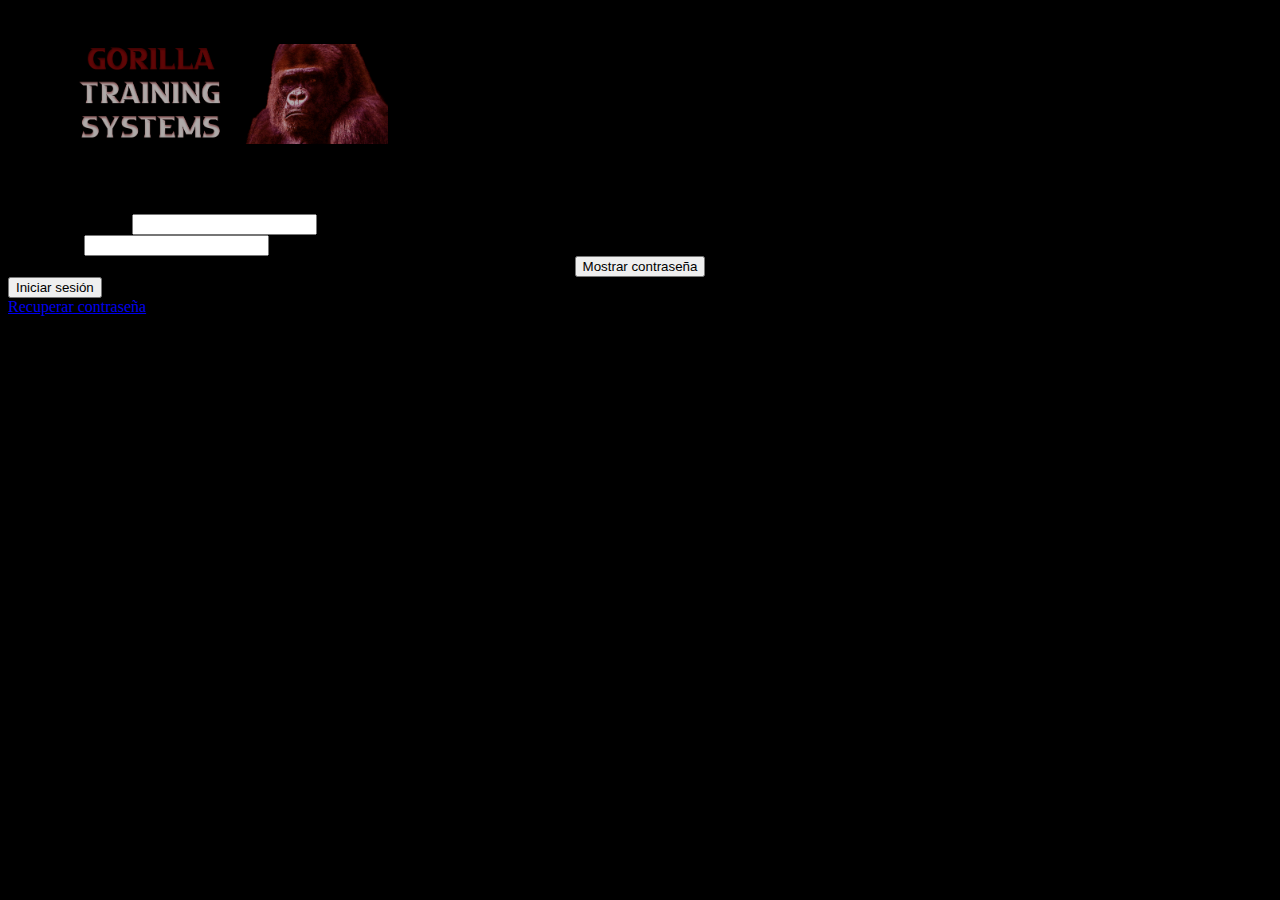
<file: login.html>
<!doctype html>
<html lang="en">
  <head>
    <meta charset="utf-8">
    <meta name="viewport" content="width=device-width, initial-scale=1">
    <link href="https://cdn.jsdelivr.net/npm/bootstrap@5.1.3/dist/css/bootstrap.min.css" rel="stylesheet" integrity="sha384-1BmE4kWBq78iYhFldvKuhfTAU6auU8tT94WrHftjDbrCEXSU1oBoqyl2QvZ6jIW3" crossorigin="anonymous">
    <link rel="stylesheet" href="https://cdn.jsdelivr.net/npm/bootstrap-icons@1.3.0/font/bootstrap-icons.css">
    <style>
        body{
            background: black;
            background: linear-gradient(to right, #000000, #000000);
        }
        .bg{
            background-image: url("imagenes/logo.png");
            background-position: center center;
        }
    </style>
    <title>Inicio de Sesión</title>
  </head>
  <body>
    <br>
    <br>
      <div class="container w-75 bg-danger mt-4 rounded shadow">
          <div class="row align-items-stretch">
              <div class="col bg d-none d-lg-block col-md-5 col-lg-5 col-xl-6 rounded"></div>
              <div class="col bg-dark text-white p-5 rounded-end">
                  <div class="text-md-center">
                    <a href="index.html"><img src="imagenes/slider3.png" width="380 alt="" ></a>
                  </div>
                  <h2 class="fw-bold text-center py-5">Inicio de sesión</h2>
                  <!--LOGIN-->
                  <form action="validarlogin.php" method="POST">
                      <div class="mb-4">
                          <label for="correo" class="form-label">Correo electrónico</label>
                          <input type="email" class="form-control" name="correo" required>
                      </div>
                      <div class="mb-4">
                        <label for="contrasena" class="form-label">Contraseña</label>
                        <input type="password" class="form-control" name="contrasena" id="password" required>
                        <br>
                        <center><button class="btn btn-secondary" type="button" onclick="mostrarContrasena()">Mostrar contraseña</button></center>
                      </div>
                      <div class="d-grid">
                            <button type="submit" class="btn btn-danger">Iniciar sesión</button>
                      </div>
                      <div class="my-3">
                          <span><a class="text-danger" href="recuperar.html">Recuperar contraseña</a></span>                      
                      </div>
                  </form>
              </div>
          </div>
      </div>
      <br>
    <script src="https://cdn.jsdelivr.net/npm/bootstrap@5.1.3/dist/js/bootstrap.bundle.min.js" integrity="sha384-ka7Sk0Gln4gmtz2MlQnikT1wXgYsOg+OMhuP+IlRH9sENBO0LRn5q+8nbTov4+1p" crossorigin="anonymous"></script>
    
    <!--Script para mostrar contraseña--->
    <script>
        function mostrarContrasena(){
          var tipo = document.getElementById("password");
          if(tipo.type == "password"){
            tipo.type = "text";
          }
          else{
            tipo.type = "password";
          }
        }
      </script>
  </body>
  <!-- Footer -->
  <footer class="p-5 bg-black text-white text-center  position-relative">
    <div class="container">
      <p class="lead">Copyright &copy; 2021 Gorilla Training Systems</p>
    </div>
  </footer>
</html>
</file>
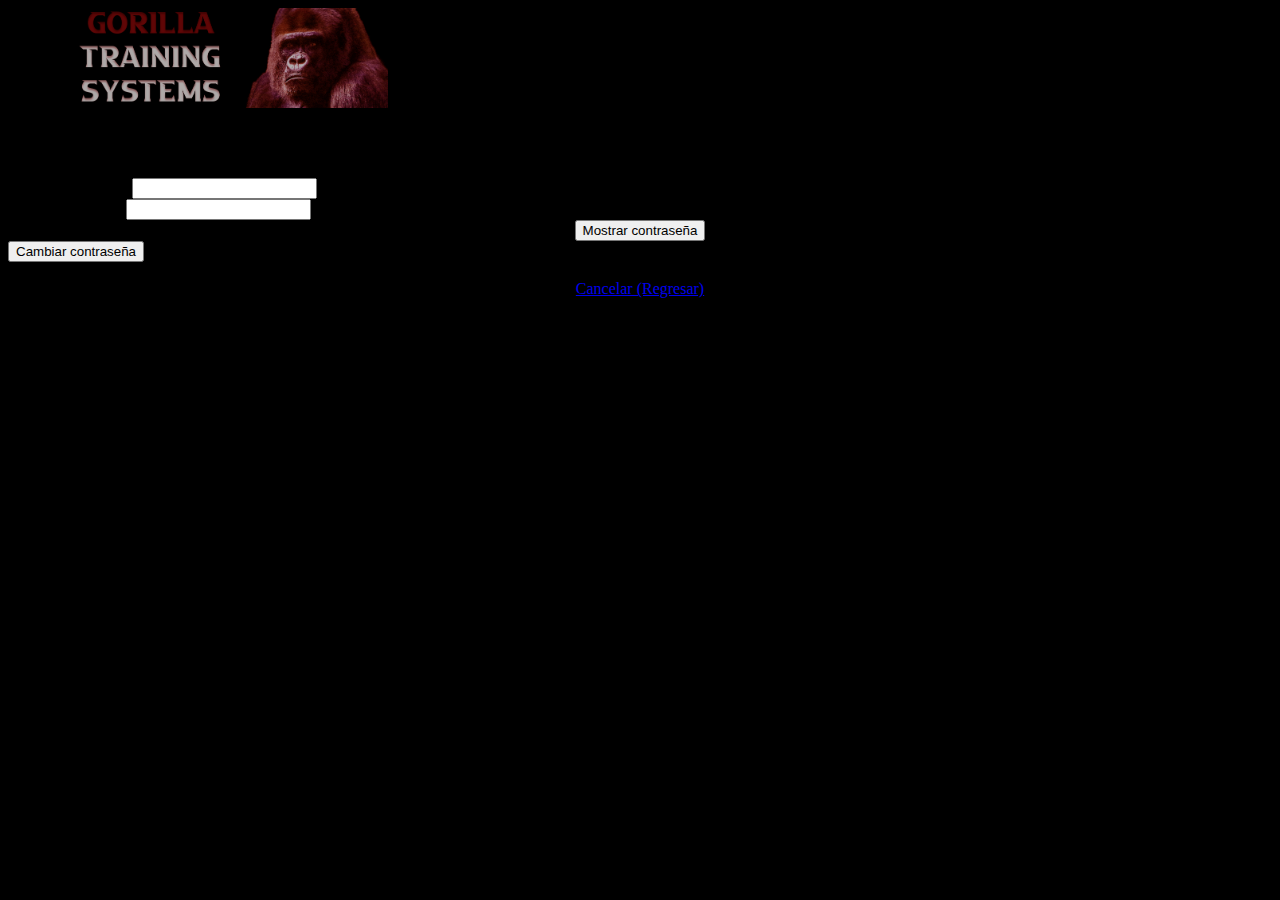
<file: recuperar.html>
<!doctype html>
<html lang="en">
  <head>
    <meta charset="utf-8">
    <meta name="viewport" content="width=device-width, initial-scale=1">
    <link href="https://cdn.jsdelivr.net/npm/bootstrap@5.1.3/dist/css/bootstrap.min.css" rel="stylesheet" integrity="sha384-1BmE4kWBq78iYhFldvKuhfTAU6auU8tT94WrHftjDbrCEXSU1oBoqyl2QvZ6jIW3" crossorigin="anonymous">
    <link rel="stylesheet" href="https://cdn.jsdelivr.net/npm/bootstrap-icons@1.3.0/font/bootstrap-icons.css">
    <style>
        body{
            background: black;
            background: linear-gradient(to right, #000000, #000000);
        }
        .bg{
            background-image: url("imagenes/logo.png");
            background-position: center center;
        }
    </style>
    <title>Inicio de Sesión</title>
  </head>
  <body>
      <div class="container w-75 bg-danger mt-4 rounded shadow">
          <div class="row align-items-stretch">
              <div class="col bg d-none d-lg-block col-md-5 col-lg-5 col-xl-6 rounded"></div>
              <div class="col bg-dark text-white p-5 rounded-end">
                  <div class="text-md-center">
                    <a href="index.html"><img src="imagenes/slider3.png" width="380 alt="" ></a>
                  </div>
                  <h2 class="fw-bold text-center py-5">Recuperación de contraseña</h2>
                  
                  <!--Ingresar contraseña-->
                  <form action="valrecuperar.php" method="POST">
                      <div class="mb-4">
                          <label for="correo" class="form-label">Correo electrónico</label>
                          <input type="email" class="form-control" name="correo" required>
                      </div>
                      <div class="mb-4">
                        <label for="contrasena" class="form-label">Nueva contraseña</label>
                        <input type="password" class="form-control" name="contrasena" id="password" required minlength="8">
                        <br>
                        <center><button class="btn btn-secondary" type="button" onclick="mostrarContrasena()">Mostrar contraseña</button></center>
                      </div>
                      <div class="d-grid">
                            <button type="submit" class="btn btn-danger">Cambiar contraseña</button>
                      </div>
                      <br>
                      <center><a href="login.html"  name="cancel" class="btn btn-primary">Cancelar (Regresar)</a></center>
                  </form>
              </div>
          </div>
      </div>
      <br>
    <script src="https://cdn.jsdelivr.net/npm/bootstrap@5.1.3/dist/js/bootstrap.bundle.min.js" integrity="sha384-ka7Sk0Gln4gmtz2MlQnikT1wXgYsOg+OMhuP+IlRH9sENBO0LRn5q+8nbTov4+1p" crossorigin="anonymous"></script>
    
    
    <!--Script para mostrar contraseña--->
    <script>
        function mostrarContrasena(){
          var tipo = document.getElementById("password");
          if(tipo.type == "password"){
            tipo.type = "text";
          }
          else{
            tipo.type = "password";
          }
        }
      </script>
  </body>
  <!-- Footer -->
  <footer class="p-5 bg-black text-white text-center  position-relative">
    <div class="container">
      <p class="lead">Copyright &copy; 2021 Gorilla Training Systems</p>
    </div>
  </footer>
</html>
</file>
